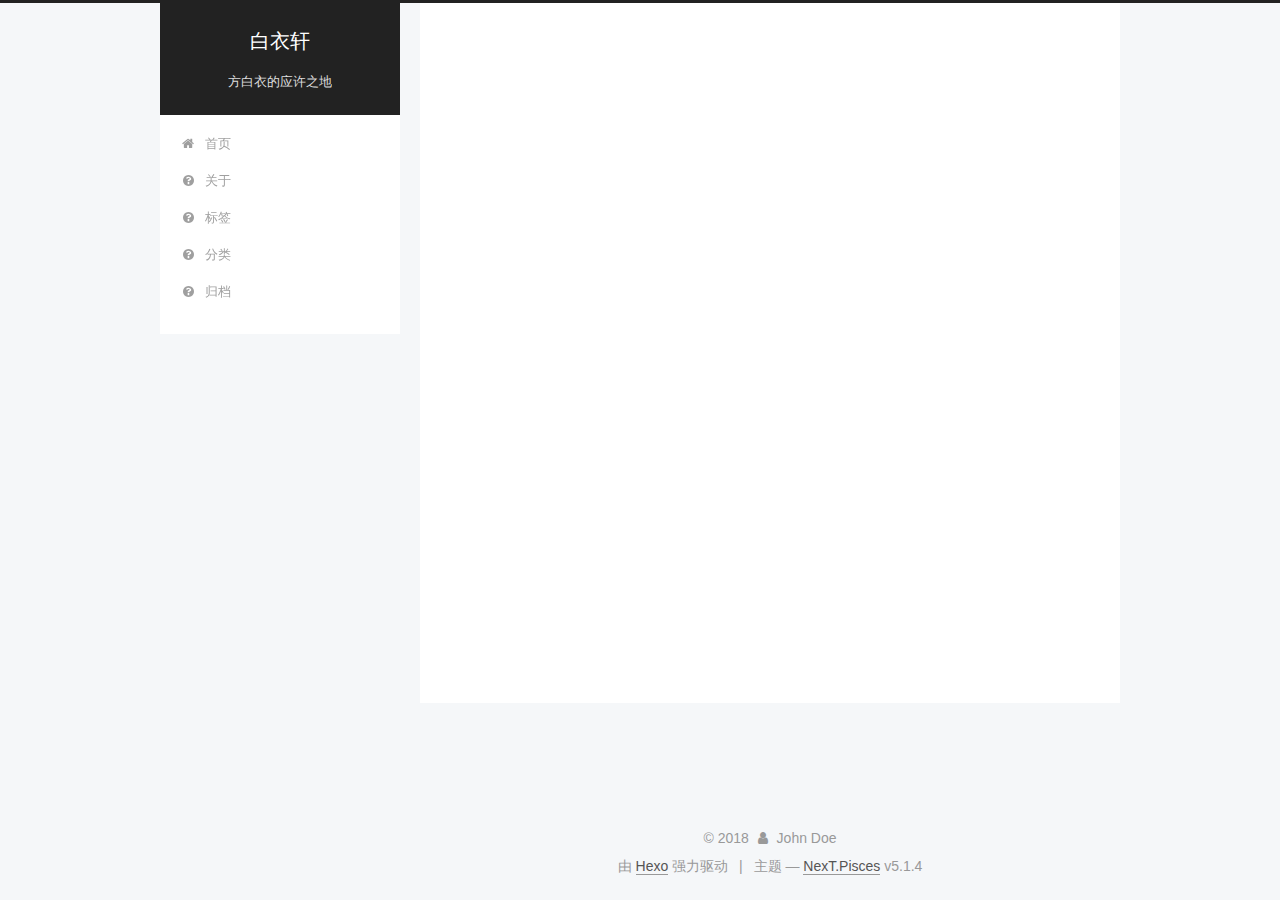
<file: index.html>
<!DOCTYPE html>



  


<html class="theme-next pisces use-motion" lang="zh-Hans">
<head><meta name="generator" content="Hexo 3.8.0">
  <meta charset="UTF-8">
<meta http-equiv="X-UA-Compatible" content="IE=edge">
<meta name="viewport" content="width=device-width, initial-scale=1, maximum-scale=1">
<meta name="theme-color" content="#222">









<meta http-equiv="Cache-Control" content="no-transform">
<meta http-equiv="Cache-Control" content="no-siteapp">
















  
  
  <link href="/lib/fancybox/source/jquery.fancybox.css?v=2.1.5" rel="stylesheet" type="text/css">







<link href="/lib/font-awesome/css/font-awesome.min.css?v=4.6.2" rel="stylesheet" type="text/css">

<link href="/css/main.css?v=5.1.4" rel="stylesheet" type="text/css">


  <link rel="apple-touch-icon" sizes="180x180" href="/images/apple-touch-icon-next.png?v=5.1.4">


  <link rel="icon" type="image/png" sizes="32x32" href="/images/favicon-32x32-next.png?v=5.1.4">


  <link rel="icon" type="image/png" sizes="16x16" href="/images/favicon-16x16-next.png?v=5.1.4">


  <link rel="mask-icon" href="/images/logo.svg?v=5.1.4" color="#222">





  <meta name="keywords" content="fangbaiyi">










<meta property="og:type" content="website">
<meta property="og:title" content="白衣轩">
<meta property="og:url" content="http://yoursite.com/index.html">
<meta property="og:site_name" content="白衣轩">
<meta property="og:locale" content="zh-Hans">
<meta name="twitter:card" content="summary">
<meta name="twitter:title" content="白衣轩">



<script type="text/javascript" id="hexo.configurations">
  var NexT = window.NexT || {};
  var CONFIG = {
    root: '/',
    scheme: 'Pisces',
    version: '5.1.4',
    sidebar: {"position":"left","display":"post","offset":12,"b2t":false,"scrollpercent":false,"onmobile":false},
    fancybox: true,
    tabs: true,
    motion: {"enable":true,"async":false,"transition":{"post_block":"fadeIn","post_header":"slideDownIn","post_body":"slideDownIn","coll_header":"slideLeftIn","sidebar":"slideUpIn"}},
    duoshuo: {
      userId: '0',
      author: '博主'
    },
    algolia: {
      applicationID: '',
      apiKey: '',
      indexName: '',
      hits: {"per_page":10},
      labels: {"input_placeholder":"Search for Posts","hits_empty":"We didn't find any results for the search: ${query}","hits_stats":"${hits} results found in ${time} ms"}
    }
  };
</script>



  <link rel="canonical" href="http://yoursite.com/">





  <title>白衣轩</title>
  








</head>

<body itemscope="" itemtype="http://schema.org/WebPage" lang="zh-Hans">

  
  
    
  

  <div class="container sidebar-position-left 
  page-home">
    <div class="headband"></div>

    <header id="header" class="header" itemscope="" itemtype="http://schema.org/WPHeader">
      <div class="header-inner"><div class="site-brand-wrapper">
  <div class="site-meta ">
    

    <div class="custom-logo-site-title">
      <a href="/" class="brand" rel="start">
        <span class="logo-line-before"><i></i></span>
        <span class="site-title">白衣轩</span>
        <span class="logo-line-after"><i></i></span>
      </a>
    </div>
      
        <p class="site-subtitle">方白衣的应许之地</p>
      
  </div>

  <div class="site-nav-toggle">
    <button>
      <span class="btn-bar"></span>
      <span class="btn-bar"></span>
      <span class="btn-bar"></span>
    </button>
  </div>
</div>

<nav class="site-nav">
  

  
    <ul id="menu" class="menu">
      
        
        <li class="menu-item menu-item-home">
          <a href="/" rel="section">
            
              <i class="menu-item-icon fa fa-fw fa-home"></i> <br>
            
            首页
          </a>
        </li>
      
        
        <li class="menu-item menu-item-about">
          <a href="/about" rel="section">
            
              <i class="menu-item-icon fa fa-fw fa-question-circle"></i> <br>
            
            关于
          </a>
        </li>
      
        
        <li class="menu-item menu-item-tags">
          <a href="/tags" rel="section">
            
              <i class="menu-item-icon fa fa-fw fa-question-circle"></i> <br>
            
            标签
          </a>
        </li>
      
        
        <li class="menu-item menu-item-categories">
          <a href="/categories" rel="section">
            
              <i class="menu-item-icon fa fa-fw fa-question-circle"></i> <br>
            
            分类
          </a>
        </li>
      
        
        <li class="menu-item menu-item-archives">
          <a href="/archives" rel="section">
            
              <i class="menu-item-icon fa fa-fw fa-question-circle"></i> <br>
            
            归档
          </a>
        </li>
      

      
    </ul>
  

  
</nav>



 </div>
    </header>

    <main id="main" class="main">
      <div class="main-inner">
        <div class="content-wrap">
          <div id="content" class="content">
            
  <section id="posts" class="posts-expand">
    
      

  

  
  
  

  <article class="post post-type-normal" itemscope="" itemtype="http://schema.org/Article">
  
  
  
  <div class="post-block">
    <link itemprop="mainEntityOfPage" href="http://yoursite.com/2018/10/31/hello-world/">

    <span hidden itemprop="author" itemscope="" itemtype="http://schema.org/Person">
      <meta itemprop="name" content="John Doe">
      <meta itemprop="description" content="">
      <meta itemprop="image" content="/images/avatar.gif">
    </span>

    <span hidden itemprop="publisher" itemscope="" itemtype="http://schema.org/Organization">
      <meta itemprop="name" content="白衣轩">
    </span>

    
      <header class="post-header">

        
        
          <h1 class="post-title" itemprop="name headline">
                
                <a class="post-title-link" href="/2018/10/31/hello-world/" itemprop="url">Hello World</a></h1>
        

        <div class="post-meta">
          <span class="post-time">
            
              <span class="post-meta-item-icon">
                <i class="fa fa-calendar-o"></i>
              </span>
              
                <span class="post-meta-item-text">发表于</span>
              
              <time title="创建于" itemprop="dateCreated datePublished" datetime="2018-10-31T09:03:18+08:00">
                2018-10-31
              </time>
            

            

            
          </span>

          

          
            
          

          
          

          

          

          

        </div>
      </header>
    

    
    
    
    <div class="post-body" itemprop="articleBody">

      
      

      
        
          
          Welcome to Hexo! This is your very first post. Check documentation for more info. If you get any problems when using Hexo, you can find the answer in 
          ...
          <!--noindex-->
          <div class="post-button text-center">
            <a class="btn" href="/2018/10/31/hello-world/#more" rel="contents">
              阅读全文 &raquo;
            </a>
          </div>
          <!--/noindex-->
        
      
    </div>
    
    
    

    

    

    

    <footer class="post-footer">
      

      

      

      
      
        <div class="post-eof"></div>
      
    </footer>
  </div>
  
  
  
  </article>


    
  </section>

  


          </div>
          


          

        </div>
        
          
  
  <div class="sidebar-toggle">
    <div class="sidebar-toggle-line-wrap">
      <span class="sidebar-toggle-line sidebar-toggle-line-first"></span>
      <span class="sidebar-toggle-line sidebar-toggle-line-middle"></span>
      <span class="sidebar-toggle-line sidebar-toggle-line-last"></span>
    </div>
  </div>

  <aside id="sidebar" class="sidebar">
    
    <div class="sidebar-inner">

      

      

      <section class="site-overview-wrap sidebar-panel sidebar-panel-active">
        <div class="site-overview">
          <div class="site-author motion-element" itemprop="author" itemscope="" itemtype="http://schema.org/Person">
            
              <p class="site-author-name" itemprop="name">John Doe</p>
              <p class="site-description motion-element" itemprop="description"></p>
          </div>

          <nav class="site-state motion-element">

            
              <div class="site-state-item site-state-posts">
              
                <a href="/archives">
              
                  <span class="site-state-item-count">1</span>
                  <span class="site-state-item-name">日志</span>
                </a>
              </div>
            

            

            

          </nav>

          

          

          
          

          
          

          

        </div>
      </section>

      

      

    </div>
  </aside>


        
      </div>
    </main>

    <footer id="footer" class="footer">
      <div class="footer-inner">
        <div class="copyright">&copy; <span itemprop="copyrightYear">2018</span>
  <span class="with-love">
    <i class="fa fa-user"></i>
  </span>
  <span class="author" itemprop="copyrightHolder">John Doe</span>

  
</div>


  <div class="powered-by">由 <a class="theme-link" target="_blank" href="https://hexo.io">Hexo</a> 强力驱动</div>



  <span class="post-meta-divider">|</span>



  <div class="theme-info">主题 &mdash; <a class="theme-link" target="_blank" href="https://github.com/iissnan/hexo-theme-next">NexT.Pisces</a> v5.1.4</div>




        







        
      </div>
    </footer>

    
      <div class="back-to-top">
        <i class="fa fa-arrow-up"></i>
        
      </div>
    

    

  </div>

  

<script type="text/javascript">
  if (Object.prototype.toString.call(window.Promise) !== '[object Function]') {
    window.Promise = null;
  }
</script>









  












  
  
    <script type="text/javascript" src="/lib/jquery/index.js?v=2.1.3"></script>
  

  
  
    <script type="text/javascript" src="/lib/fastclick/lib/fastclick.min.js?v=1.0.6"></script>
  

  
  
    <script type="text/javascript" src="/lib/jquery_lazyload/jquery.lazyload.js?v=1.9.7"></script>
  

  
  
    <script type="text/javascript" src="/lib/velocity/velocity.min.js?v=1.2.1"></script>
  

  
  
    <script type="text/javascript" src="/lib/velocity/velocity.ui.min.js?v=1.2.1"></script>
  

  
  
    <script type="text/javascript" src="/lib/fancybox/source/jquery.fancybox.pack.js?v=2.1.5"></script>
  


  


  <script type="text/javascript" src="/js/src/utils.js?v=5.1.4"></script>

  <script type="text/javascript" src="/js/src/motion.js?v=5.1.4"></script>



  
  


  <script type="text/javascript" src="/js/src/affix.js?v=5.1.4"></script>

  <script type="text/javascript" src="/js/src/schemes/pisces.js?v=5.1.4"></script>



  

  


  <script type="text/javascript" src="/js/src/bootstrap.js?v=5.1.4"></script>



  


  




	





  





  












  





  

  

  

  
  

  

  

  

</body>
</html>
</file>
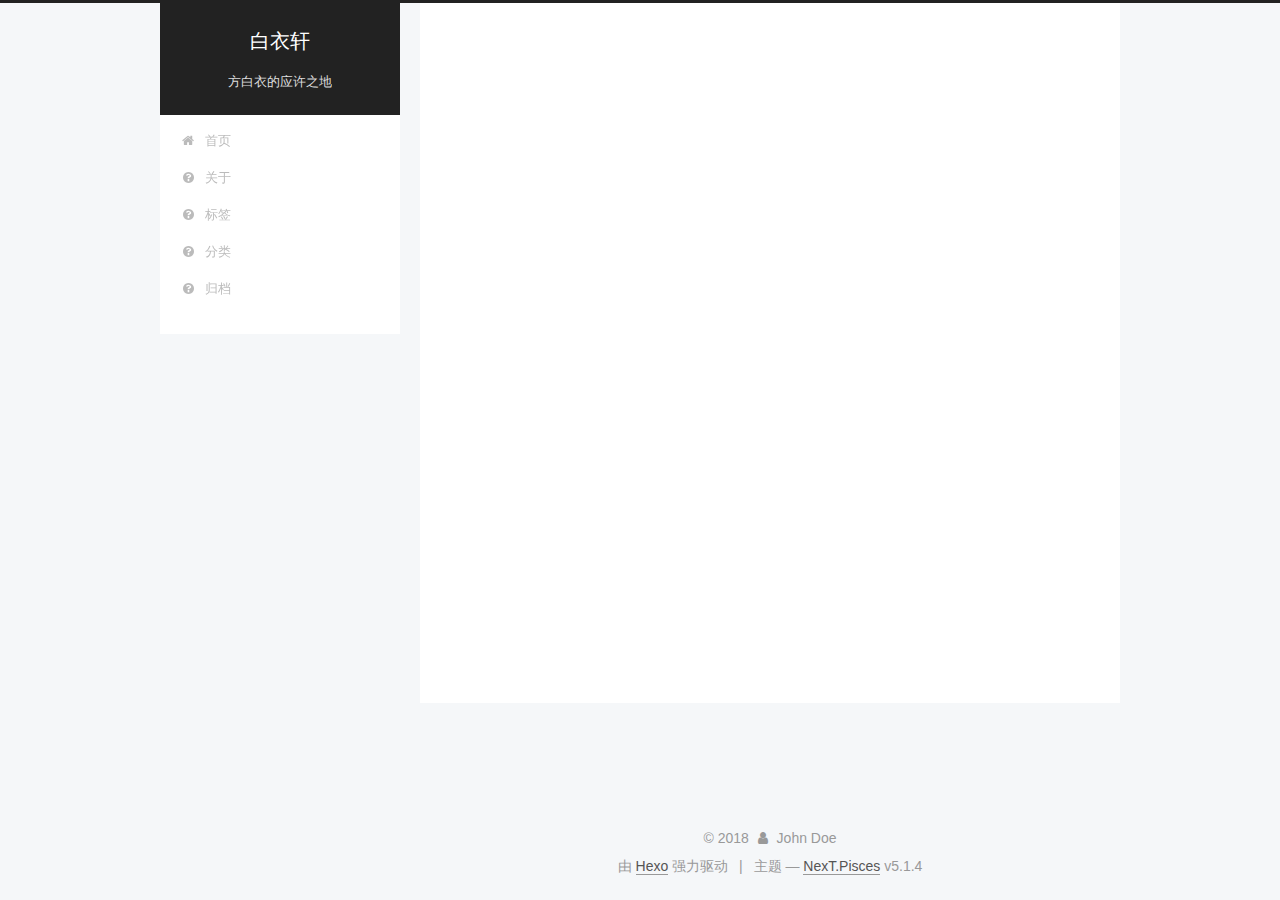
<file: archives/index.html>
<!DOCTYPE html>



  


<html class="theme-next pisces use-motion" lang="zh-Hans">
<head><meta name="generator" content="Hexo 3.8.0">
  <meta charset="UTF-8">
<meta http-equiv="X-UA-Compatible" content="IE=edge">
<meta name="viewport" content="width=device-width, initial-scale=1, maximum-scale=1">
<meta name="theme-color" content="#222">









<meta http-equiv="Cache-Control" content="no-transform">
<meta http-equiv="Cache-Control" content="no-siteapp">
















  
  
  <link href="/lib/fancybox/source/jquery.fancybox.css?v=2.1.5" rel="stylesheet" type="text/css">







<link href="/lib/font-awesome/css/font-awesome.min.css?v=4.6.2" rel="stylesheet" type="text/css">

<link href="/css/main.css?v=5.1.4" rel="stylesheet" type="text/css">


  <link rel="apple-touch-icon" sizes="180x180" href="/images/apple-touch-icon-next.png?v=5.1.4">


  <link rel="icon" type="image/png" sizes="32x32" href="/images/favicon-32x32-next.png?v=5.1.4">


  <link rel="icon" type="image/png" sizes="16x16" href="/images/favicon-16x16-next.png?v=5.1.4">


  <link rel="mask-icon" href="/images/logo.svg?v=5.1.4" color="#222">





  <meta name="keywords" content="fangbaiyi">










<meta property="og:type" content="website">
<meta property="og:title" content="白衣轩">
<meta property="og:url" content="http://yoursite.com/archives/index.html">
<meta property="og:site_name" content="白衣轩">
<meta property="og:locale" content="zh-Hans">
<meta name="twitter:card" content="summary">
<meta name="twitter:title" content="白衣轩">



<script type="text/javascript" id="hexo.configurations">
  var NexT = window.NexT || {};
  var CONFIG = {
    root: '/',
    scheme: 'Pisces',
    version: '5.1.4',
    sidebar: {"position":"left","display":"post","offset":12,"b2t":false,"scrollpercent":false,"onmobile":false},
    fancybox: true,
    tabs: true,
    motion: {"enable":true,"async":false,"transition":{"post_block":"fadeIn","post_header":"slideDownIn","post_body":"slideDownIn","coll_header":"slideLeftIn","sidebar":"slideUpIn"}},
    duoshuo: {
      userId: '0',
      author: '博主'
    },
    algolia: {
      applicationID: '',
      apiKey: '',
      indexName: '',
      hits: {"per_page":10},
      labels: {"input_placeholder":"Search for Posts","hits_empty":"We didn't find any results for the search: ${query}","hits_stats":"${hits} results found in ${time} ms"}
    }
  };
</script>



  <link rel="canonical" href="http://yoursite.com/archives/">





  <title>归档 | 白衣轩</title>
  








</head>

<body itemscope="" itemtype="http://schema.org/WebPage" lang="zh-Hans">

  
  
    
  

  <div class="container sidebar-position-left page-archive">
    <div class="headband"></div>

    <header id="header" class="header" itemscope="" itemtype="http://schema.org/WPHeader">
      <div class="header-inner"><div class="site-brand-wrapper">
  <div class="site-meta ">
    

    <div class="custom-logo-site-title">
      <a href="/" class="brand" rel="start">
        <span class="logo-line-before"><i></i></span>
        <span class="site-title">白衣轩</span>
        <span class="logo-line-after"><i></i></span>
      </a>
    </div>
      
        <p class="site-subtitle">方白衣的应许之地</p>
      
  </div>

  <div class="site-nav-toggle">
    <button>
      <span class="btn-bar"></span>
      <span class="btn-bar"></span>
      <span class="btn-bar"></span>
    </button>
  </div>
</div>

<nav class="site-nav">
  

  
    <ul id="menu" class="menu">
      
        
        <li class="menu-item menu-item-home">
          <a href="/" rel="section">
            
              <i class="menu-item-icon fa fa-fw fa-home"></i> <br>
            
            首页
          </a>
        </li>
      
        
        <li class="menu-item menu-item-about">
          <a href="/about" rel="section">
            
              <i class="menu-item-icon fa fa-fw fa-question-circle"></i> <br>
            
            关于
          </a>
        </li>
      
        
        <li class="menu-item menu-item-tags">
          <a href="/tags" rel="section">
            
              <i class="menu-item-icon fa fa-fw fa-question-circle"></i> <br>
            
            标签
          </a>
        </li>
      
        
        <li class="menu-item menu-item-categories">
          <a href="/categories" rel="section">
            
              <i class="menu-item-icon fa fa-fw fa-question-circle"></i> <br>
            
            分类
          </a>
        </li>
      
        
        <li class="menu-item menu-item-archives">
          <a href="/archives" rel="section">
            
              <i class="menu-item-icon fa fa-fw fa-question-circle"></i> <br>
            
            归档
          </a>
        </li>
      

      
    </ul>
  

  
</nav>



 </div>
    </header>

    <main id="main" class="main">
      <div class="main-inner">
        <div class="content-wrap">
          <div id="content" class="content">
            

  
  
  
  <div class="post-block archive">
    <div id="posts" class="posts-collapse">
      <span class="archive-move-on"></span>

      <span class="archive-page-counter">
        
        
        
          
        
        嗯..! 目前共计 1 篇日志。 继续努力。
      </span>

      

        
        
        

        
          
          <div class="collection-title">
            <h1 class="archive-year" id="archive-year-2018">2018</h1>
          </div>
        
        

        

  <article class="post post-type-normal" itemscope="" itemtype="http://schema.org/Article">
    <header class="post-header">

      <h2 class="post-title">
        
            <a class="post-title-link" href="/2018/10/31/hello-world/" itemprop="url">
              
                <span itemprop="name">Hello World</span>
              
            </a>
        
      </h2>

      <div class="post-meta">
        <time class="post-time" itemprop="dateCreated" datetime="2018-10-31T09:03:18+08:00" content="2018-10-31">
          10-31
        </time>
      </div>

    </header>
  </article>



      

    </div>
  </div>
  
  
  

  



          </div>
          


          

        </div>
        
          
  
  <div class="sidebar-toggle">
    <div class="sidebar-toggle-line-wrap">
      <span class="sidebar-toggle-line sidebar-toggle-line-first"></span>
      <span class="sidebar-toggle-line sidebar-toggle-line-middle"></span>
      <span class="sidebar-toggle-line sidebar-toggle-line-last"></span>
    </div>
  </div>

  <aside id="sidebar" class="sidebar">
    
    <div class="sidebar-inner">

      

      

      <section class="site-overview-wrap sidebar-panel sidebar-panel-active">
        <div class="site-overview">
          <div class="site-author motion-element" itemprop="author" itemscope="" itemtype="http://schema.org/Person">
            
              <p class="site-author-name" itemprop="name">John Doe</p>
              <p class="site-description motion-element" itemprop="description"></p>
          </div>

          <nav class="site-state motion-element">

            
              <div class="site-state-item site-state-posts">
              
                <a href="/archives">
              
                  <span class="site-state-item-count">1</span>
                  <span class="site-state-item-name">日志</span>
                </a>
              </div>
            

            

            

          </nav>

          

          

          
          

          
          

          

        </div>
      </section>

      

      

    </div>
  </aside>


        
      </div>
    </main>

    <footer id="footer" class="footer">
      <div class="footer-inner">
        <div class="copyright">&copy; <span itemprop="copyrightYear">2018</span>
  <span class="with-love">
    <i class="fa fa-user"></i>
  </span>
  <span class="author" itemprop="copyrightHolder">John Doe</span>

  
</div>


  <div class="powered-by">由 <a class="theme-link" target="_blank" href="https://hexo.io">Hexo</a> 强力驱动</div>



  <span class="post-meta-divider">|</span>



  <div class="theme-info">主题 &mdash; <a class="theme-link" target="_blank" href="https://github.com/iissnan/hexo-theme-next">NexT.Pisces</a> v5.1.4</div>




        







        
      </div>
    </footer>

    
      <div class="back-to-top">
        <i class="fa fa-arrow-up"></i>
        
      </div>
    

    

  </div>

  

<script type="text/javascript">
  if (Object.prototype.toString.call(window.Promise) !== '[object Function]') {
    window.Promise = null;
  }
</script>









  












  
  
    <script type="text/javascript" src="/lib/jquery/index.js?v=2.1.3"></script>
  

  
  
    <script type="text/javascript" src="/lib/fastclick/lib/fastclick.min.js?v=1.0.6"></script>
  

  
  
    <script type="text/javascript" src="/lib/jquery_lazyload/jquery.lazyload.js?v=1.9.7"></script>
  

  
  
    <script type="text/javascript" src="/lib/velocity/velocity.min.js?v=1.2.1"></script>
  

  
  
    <script type="text/javascript" src="/lib/velocity/velocity.ui.min.js?v=1.2.1"></script>
  

  
  
    <script type="text/javascript" src="/lib/fancybox/source/jquery.fancybox.pack.js?v=2.1.5"></script>
  


  


  <script type="text/javascript" src="/js/src/utils.js?v=5.1.4"></script>

  <script type="text/javascript" src="/js/src/motion.js?v=5.1.4"></script>



  
  


  <script type="text/javascript" src="/js/src/affix.js?v=5.1.4"></script>

  <script type="text/javascript" src="/js/src/schemes/pisces.js?v=5.1.4"></script>



  

  


  <script type="text/javascript" src="/js/src/bootstrap.js?v=5.1.4"></script>



  


  




	





  





  












  





  

  

  

  
  

  

  

  

</body>
</html>
</file>
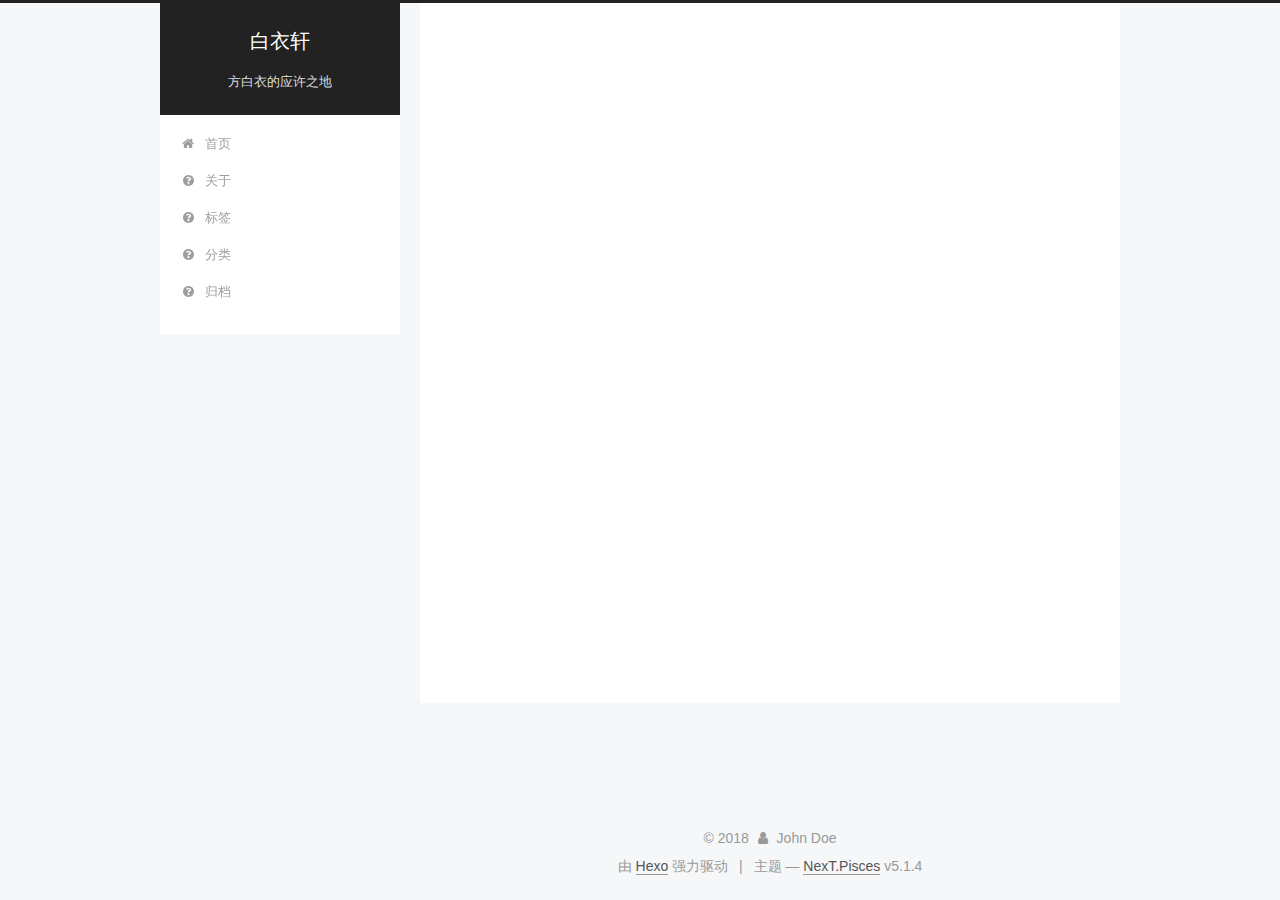
<file: archives/2018/index.html>
<!DOCTYPE html>



  


<html class="theme-next pisces use-motion" lang="zh-Hans">
<head><meta name="generator" content="Hexo 3.8.0">
  <meta charset="UTF-8">
<meta http-equiv="X-UA-Compatible" content="IE=edge">
<meta name="viewport" content="width=device-width, initial-scale=1, maximum-scale=1">
<meta name="theme-color" content="#222">









<meta http-equiv="Cache-Control" content="no-transform">
<meta http-equiv="Cache-Control" content="no-siteapp">
















  
  
  <link href="/lib/fancybox/source/jquery.fancybox.css?v=2.1.5" rel="stylesheet" type="text/css">







<link href="/lib/font-awesome/css/font-awesome.min.css?v=4.6.2" rel="stylesheet" type="text/css">

<link href="/css/main.css?v=5.1.4" rel="stylesheet" type="text/css">


  <link rel="apple-touch-icon" sizes="180x180" href="/images/apple-touch-icon-next.png?v=5.1.4">


  <link rel="icon" type="image/png" sizes="32x32" href="/images/favicon-32x32-next.png?v=5.1.4">


  <link rel="icon" type="image/png" sizes="16x16" href="/images/favicon-16x16-next.png?v=5.1.4">


  <link rel="mask-icon" href="/images/logo.svg?v=5.1.4" color="#222">





  <meta name="keywords" content="fangbaiyi">










<meta property="og:type" content="website">
<meta property="og:title" content="白衣轩">
<meta property="og:url" content="http://yoursite.com/archives/2018/index.html">
<meta property="og:site_name" content="白衣轩">
<meta property="og:locale" content="zh-Hans">
<meta name="twitter:card" content="summary">
<meta name="twitter:title" content="白衣轩">



<script type="text/javascript" id="hexo.configurations">
  var NexT = window.NexT || {};
  var CONFIG = {
    root: '/',
    scheme: 'Pisces',
    version: '5.1.4',
    sidebar: {"position":"left","display":"post","offset":12,"b2t":false,"scrollpercent":false,"onmobile":false},
    fancybox: true,
    tabs: true,
    motion: {"enable":true,"async":false,"transition":{"post_block":"fadeIn","post_header":"slideDownIn","post_body":"slideDownIn","coll_header":"slideLeftIn","sidebar":"slideUpIn"}},
    duoshuo: {
      userId: '0',
      author: '博主'
    },
    algolia: {
      applicationID: '',
      apiKey: '',
      indexName: '',
      hits: {"per_page":10},
      labels: {"input_placeholder":"Search for Posts","hits_empty":"We didn't find any results for the search: ${query}","hits_stats":"${hits} results found in ${time} ms"}
    }
  };
</script>



  <link rel="canonical" href="http://yoursite.com/archives/2018/">





  <title>归档 | 白衣轩</title>
  








</head>

<body itemscope="" itemtype="http://schema.org/WebPage" lang="zh-Hans">

  
  
    
  

  <div class="container sidebar-position-left page-archive">
    <div class="headband"></div>

    <header id="header" class="header" itemscope="" itemtype="http://schema.org/WPHeader">
      <div class="header-inner"><div class="site-brand-wrapper">
  <div class="site-meta ">
    

    <div class="custom-logo-site-title">
      <a href="/" class="brand" rel="start">
        <span class="logo-line-before"><i></i></span>
        <span class="site-title">白衣轩</span>
        <span class="logo-line-after"><i></i></span>
      </a>
    </div>
      
        <p class="site-subtitle">方白衣的应许之地</p>
      
  </div>

  <div class="site-nav-toggle">
    <button>
      <span class="btn-bar"></span>
      <span class="btn-bar"></span>
      <span class="btn-bar"></span>
    </button>
  </div>
</div>

<nav class="site-nav">
  

  
    <ul id="menu" class="menu">
      
        
        <li class="menu-item menu-item-home">
          <a href="/" rel="section">
            
              <i class="menu-item-icon fa fa-fw fa-home"></i> <br>
            
            首页
          </a>
        </li>
      
        
        <li class="menu-item menu-item-about">
          <a href="/about" rel="section">
            
              <i class="menu-item-icon fa fa-fw fa-question-circle"></i> <br>
            
            关于
          </a>
        </li>
      
        
        <li class="menu-item menu-item-tags">
          <a href="/tags" rel="section">
            
              <i class="menu-item-icon fa fa-fw fa-question-circle"></i> <br>
            
            标签
          </a>
        </li>
      
        
        <li class="menu-item menu-item-categories">
          <a href="/categories" rel="section">
            
              <i class="menu-item-icon fa fa-fw fa-question-circle"></i> <br>
            
            分类
          </a>
        </li>
      
        
        <li class="menu-item menu-item-archives">
          <a href="/archives" rel="section">
            
              <i class="menu-item-icon fa fa-fw fa-question-circle"></i> <br>
            
            归档
          </a>
        </li>
      

      
    </ul>
  

  
</nav>



 </div>
    </header>

    <main id="main" class="main">
      <div class="main-inner">
        <div class="content-wrap">
          <div id="content" class="content">
            

  
  
  
  <div class="post-block archive">
    <div id="posts" class="posts-collapse">
      <span class="archive-move-on"></span>

      <span class="archive-page-counter">
        
        
        
          
        
        嗯..! 目前共计 1 篇日志。 继续努力。
      </span>

      

        
        
        

        
          
          <div class="collection-title">
            <h1 class="archive-year" id="archive-year-2018">2018</h1>
          </div>
        
        

        

  <article class="post post-type-normal" itemscope="" itemtype="http://schema.org/Article">
    <header class="post-header">

      <h2 class="post-title">
        
            <a class="post-title-link" href="/2018/10/31/hello-world/" itemprop="url">
              
                <span itemprop="name">Hello World</span>
              
            </a>
        
      </h2>

      <div class="post-meta">
        <time class="post-time" itemprop="dateCreated" datetime="2018-10-31T09:03:18+08:00" content="2018-10-31">
          10-31
        </time>
      </div>

    </header>
  </article>



      

    </div>
  </div>
  
  
  

  



          </div>
          


          

        </div>
        
          
  
  <div class="sidebar-toggle">
    <div class="sidebar-toggle-line-wrap">
      <span class="sidebar-toggle-line sidebar-toggle-line-first"></span>
      <span class="sidebar-toggle-line sidebar-toggle-line-middle"></span>
      <span class="sidebar-toggle-line sidebar-toggle-line-last"></span>
    </div>
  </div>

  <aside id="sidebar" class="sidebar">
    
    <div class="sidebar-inner">

      

      

      <section class="site-overview-wrap sidebar-panel sidebar-panel-active">
        <div class="site-overview">
          <div class="site-author motion-element" itemprop="author" itemscope="" itemtype="http://schema.org/Person">
            
              <p class="site-author-name" itemprop="name">John Doe</p>
              <p class="site-description motion-element" itemprop="description"></p>
          </div>

          <nav class="site-state motion-element">

            
              <div class="site-state-item site-state-posts">
              
                <a href="/archives">
              
                  <span class="site-state-item-count">1</span>
                  <span class="site-state-item-name">日志</span>
                </a>
              </div>
            

            

            

          </nav>

          

          

          
          

          
          

          

        </div>
      </section>

      

      

    </div>
  </aside>


        
      </div>
    </main>

    <footer id="footer" class="footer">
      <div class="footer-inner">
        <div class="copyright">&copy; <span itemprop="copyrightYear">2018</span>
  <span class="with-love">
    <i class="fa fa-user"></i>
  </span>
  <span class="author" itemprop="copyrightHolder">John Doe</span>

  
</div>


  <div class="powered-by">由 <a class="theme-link" target="_blank" href="https://hexo.io">Hexo</a> 强力驱动</div>



  <span class="post-meta-divider">|</span>



  <div class="theme-info">主题 &mdash; <a class="theme-link" target="_blank" href="https://github.com/iissnan/hexo-theme-next">NexT.Pisces</a> v5.1.4</div>




        







        
      </div>
    </footer>

    
      <div class="back-to-top">
        <i class="fa fa-arrow-up"></i>
        
      </div>
    

    

  </div>

  

<script type="text/javascript">
  if (Object.prototype.toString.call(window.Promise) !== '[object Function]') {
    window.Promise = null;
  }
</script>









  












  
  
    <script type="text/javascript" src="/lib/jquery/index.js?v=2.1.3"></script>
  

  
  
    <script type="text/javascript" src="/lib/fastclick/lib/fastclick.min.js?v=1.0.6"></script>
  

  
  
    <script type="text/javascript" src="/lib/jquery_lazyload/jquery.lazyload.js?v=1.9.7"></script>
  

  
  
    <script type="text/javascript" src="/lib/velocity/velocity.min.js?v=1.2.1"></script>
  

  
  
    <script type="text/javascript" src="/lib/velocity/velocity.ui.min.js?v=1.2.1"></script>
  

  
  
    <script type="text/javascript" src="/lib/fancybox/source/jquery.fancybox.pack.js?v=2.1.5"></script>
  


  


  <script type="text/javascript" src="/js/src/utils.js?v=5.1.4"></script>

  <script type="text/javascript" src="/js/src/motion.js?v=5.1.4"></script>



  
  


  <script type="text/javascript" src="/js/src/affix.js?v=5.1.4"></script>

  <script type="text/javascript" src="/js/src/schemes/pisces.js?v=5.1.4"></script>



  

  


  <script type="text/javascript" src="/js/src/bootstrap.js?v=5.1.4"></script>



  


  




	





  





  












  





  

  

  

  
  

  

  

  

</body>
</html>
</file>
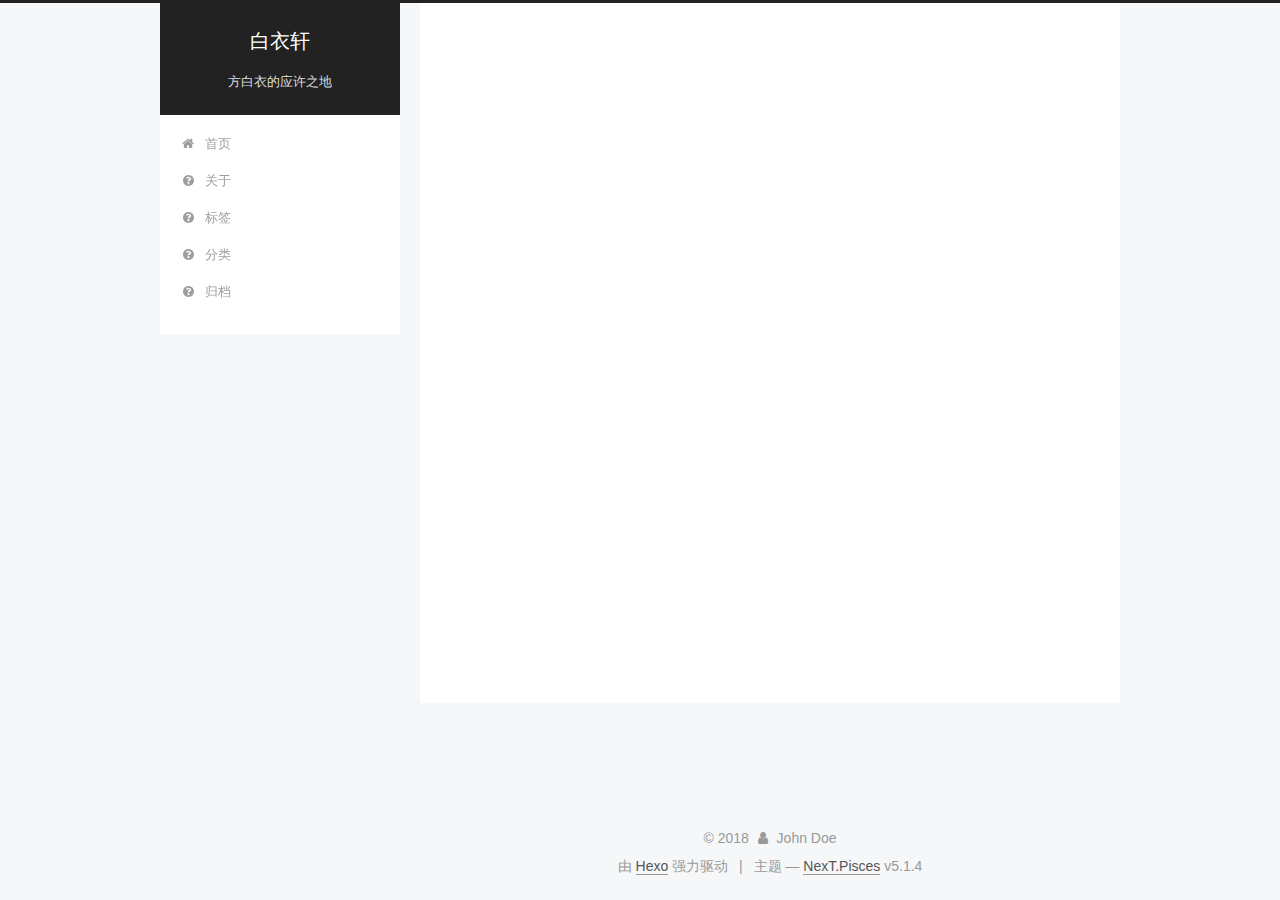
<file: archives/2018/10/index.html>
<!DOCTYPE html>



  


<html class="theme-next pisces use-motion" lang="zh-Hans">
<head><meta name="generator" content="Hexo 3.8.0">
  <meta charset="UTF-8">
<meta http-equiv="X-UA-Compatible" content="IE=edge">
<meta name="viewport" content="width=device-width, initial-scale=1, maximum-scale=1">
<meta name="theme-color" content="#222">









<meta http-equiv="Cache-Control" content="no-transform">
<meta http-equiv="Cache-Control" content="no-siteapp">
















  
  
  <link href="/lib/fancybox/source/jquery.fancybox.css?v=2.1.5" rel="stylesheet" type="text/css">







<link href="/lib/font-awesome/css/font-awesome.min.css?v=4.6.2" rel="stylesheet" type="text/css">

<link href="/css/main.css?v=5.1.4" rel="stylesheet" type="text/css">


  <link rel="apple-touch-icon" sizes="180x180" href="/images/apple-touch-icon-next.png?v=5.1.4">


  <link rel="icon" type="image/png" sizes="32x32" href="/images/favicon-32x32-next.png?v=5.1.4">


  <link rel="icon" type="image/png" sizes="16x16" href="/images/favicon-16x16-next.png?v=5.1.4">


  <link rel="mask-icon" href="/images/logo.svg?v=5.1.4" color="#222">





  <meta name="keywords" content="fangbaiyi">










<meta property="og:type" content="website">
<meta property="og:title" content="白衣轩">
<meta property="og:url" content="http://yoursite.com/archives/2018/10/index.html">
<meta property="og:site_name" content="白衣轩">
<meta property="og:locale" content="zh-Hans">
<meta name="twitter:card" content="summary">
<meta name="twitter:title" content="白衣轩">



<script type="text/javascript" id="hexo.configurations">
  var NexT = window.NexT || {};
  var CONFIG = {
    root: '/',
    scheme: 'Pisces',
    version: '5.1.4',
    sidebar: {"position":"left","display":"post","offset":12,"b2t":false,"scrollpercent":false,"onmobile":false},
    fancybox: true,
    tabs: true,
    motion: {"enable":true,"async":false,"transition":{"post_block":"fadeIn","post_header":"slideDownIn","post_body":"slideDownIn","coll_header":"slideLeftIn","sidebar":"slideUpIn"}},
    duoshuo: {
      userId: '0',
      author: '博主'
    },
    algolia: {
      applicationID: '',
      apiKey: '',
      indexName: '',
      hits: {"per_page":10},
      labels: {"input_placeholder":"Search for Posts","hits_empty":"We didn't find any results for the search: ${query}","hits_stats":"${hits} results found in ${time} ms"}
    }
  };
</script>



  <link rel="canonical" href="http://yoursite.com/archives/2018/10/">





  <title>归档 | 白衣轩</title>
  








</head>

<body itemscope="" itemtype="http://schema.org/WebPage" lang="zh-Hans">

  
  
    
  

  <div class="container sidebar-position-left page-archive">
    <div class="headband"></div>

    <header id="header" class="header" itemscope="" itemtype="http://schema.org/WPHeader">
      <div class="header-inner"><div class="site-brand-wrapper">
  <div class="site-meta ">
    

    <div class="custom-logo-site-title">
      <a href="/" class="brand" rel="start">
        <span class="logo-line-before"><i></i></span>
        <span class="site-title">白衣轩</span>
        <span class="logo-line-after"><i></i></span>
      </a>
    </div>
      
        <p class="site-subtitle">方白衣的应许之地</p>
      
  </div>

  <div class="site-nav-toggle">
    <button>
      <span class="btn-bar"></span>
      <span class="btn-bar"></span>
      <span class="btn-bar"></span>
    </button>
  </div>
</div>

<nav class="site-nav">
  

  
    <ul id="menu" class="menu">
      
        
        <li class="menu-item menu-item-home">
          <a href="/" rel="section">
            
              <i class="menu-item-icon fa fa-fw fa-home"></i> <br>
            
            首页
          </a>
        </li>
      
        
        <li class="menu-item menu-item-about">
          <a href="/about" rel="section">
            
              <i class="menu-item-icon fa fa-fw fa-question-circle"></i> <br>
            
            关于
          </a>
        </li>
      
        
        <li class="menu-item menu-item-tags">
          <a href="/tags" rel="section">
            
              <i class="menu-item-icon fa fa-fw fa-question-circle"></i> <br>
            
            标签
          </a>
        </li>
      
        
        <li class="menu-item menu-item-categories">
          <a href="/categories" rel="section">
            
              <i class="menu-item-icon fa fa-fw fa-question-circle"></i> <br>
            
            分类
          </a>
        </li>
      
        
        <li class="menu-item menu-item-archives">
          <a href="/archives" rel="section">
            
              <i class="menu-item-icon fa fa-fw fa-question-circle"></i> <br>
            
            归档
          </a>
        </li>
      

      
    </ul>
  

  
</nav>



 </div>
    </header>

    <main id="main" class="main">
      <div class="main-inner">
        <div class="content-wrap">
          <div id="content" class="content">
            

  
  
  
  <div class="post-block archive">
    <div id="posts" class="posts-collapse">
      <span class="archive-move-on"></span>

      <span class="archive-page-counter">
        
        
        
          
        
        嗯..! 目前共计 1 篇日志。 继续努力。
      </span>

      

        
        
        

        
          
          <div class="collection-title">
            <h1 class="archive-year" id="archive-year-2018">2018</h1>
          </div>
        
        

        

  <article class="post post-type-normal" itemscope="" itemtype="http://schema.org/Article">
    <header class="post-header">

      <h2 class="post-title">
        
            <a class="post-title-link" href="/2018/10/31/hello-world/" itemprop="url">
              
                <span itemprop="name">Hello World</span>
              
            </a>
        
      </h2>

      <div class="post-meta">
        <time class="post-time" itemprop="dateCreated" datetime="2018-10-31T09:03:18+08:00" content="2018-10-31">
          10-31
        </time>
      </div>

    </header>
  </article>



      

    </div>
  </div>
  
  
  

  



          </div>
          


          

        </div>
        
          
  
  <div class="sidebar-toggle">
    <div class="sidebar-toggle-line-wrap">
      <span class="sidebar-toggle-line sidebar-toggle-line-first"></span>
      <span class="sidebar-toggle-line sidebar-toggle-line-middle"></span>
      <span class="sidebar-toggle-line sidebar-toggle-line-last"></span>
    </div>
  </div>

  <aside id="sidebar" class="sidebar">
    
    <div class="sidebar-inner">

      

      

      <section class="site-overview-wrap sidebar-panel sidebar-panel-active">
        <div class="site-overview">
          <div class="site-author motion-element" itemprop="author" itemscope="" itemtype="http://schema.org/Person">
            
              <p class="site-author-name" itemprop="name">John Doe</p>
              <p class="site-description motion-element" itemprop="description"></p>
          </div>

          <nav class="site-state motion-element">

            
              <div class="site-state-item site-state-posts">
              
                <a href="/archives">
              
                  <span class="site-state-item-count">1</span>
                  <span class="site-state-item-name">日志</span>
                </a>
              </div>
            

            

            

          </nav>

          

          

          
          

          
          

          

        </div>
      </section>

      

      

    </div>
  </aside>


        
      </div>
    </main>

    <footer id="footer" class="footer">
      <div class="footer-inner">
        <div class="copyright">&copy; <span itemprop="copyrightYear">2018</span>
  <span class="with-love">
    <i class="fa fa-user"></i>
  </span>
  <span class="author" itemprop="copyrightHolder">John Doe</span>

  
</div>


  <div class="powered-by">由 <a class="theme-link" target="_blank" href="https://hexo.io">Hexo</a> 强力驱动</div>



  <span class="post-meta-divider">|</span>



  <div class="theme-info">主题 &mdash; <a class="theme-link" target="_blank" href="https://github.com/iissnan/hexo-theme-next">NexT.Pisces</a> v5.1.4</div>




        







        
      </div>
    </footer>

    
      <div class="back-to-top">
        <i class="fa fa-arrow-up"></i>
        
      </div>
    

    

  </div>

  

<script type="text/javascript">
  if (Object.prototype.toString.call(window.Promise) !== '[object Function]') {
    window.Promise = null;
  }
</script>









  












  
  
    <script type="text/javascript" src="/lib/jquery/index.js?v=2.1.3"></script>
  

  
  
    <script type="text/javascript" src="/lib/fastclick/lib/fastclick.min.js?v=1.0.6"></script>
  

  
  
    <script type="text/javascript" src="/lib/jquery_lazyload/jquery.lazyload.js?v=1.9.7"></script>
  

  
  
    <script type="text/javascript" src="/lib/velocity/velocity.min.js?v=1.2.1"></script>
  

  
  
    <script type="text/javascript" src="/lib/velocity/velocity.ui.min.js?v=1.2.1"></script>
  

  
  
    <script type="text/javascript" src="/lib/fancybox/source/jquery.fancybox.pack.js?v=2.1.5"></script>
  


  


  <script type="text/javascript" src="/js/src/utils.js?v=5.1.4"></script>

  <script type="text/javascript" src="/js/src/motion.js?v=5.1.4"></script>



  
  


  <script type="text/javascript" src="/js/src/affix.js?v=5.1.4"></script>

  <script type="text/javascript" src="/js/src/schemes/pisces.js?v=5.1.4"></script>



  

  


  <script type="text/javascript" src="/js/src/bootstrap.js?v=5.1.4"></script>



  


  




	





  





  












  





  

  

  

  
  

  

  

  

</body>
</html>
</file>
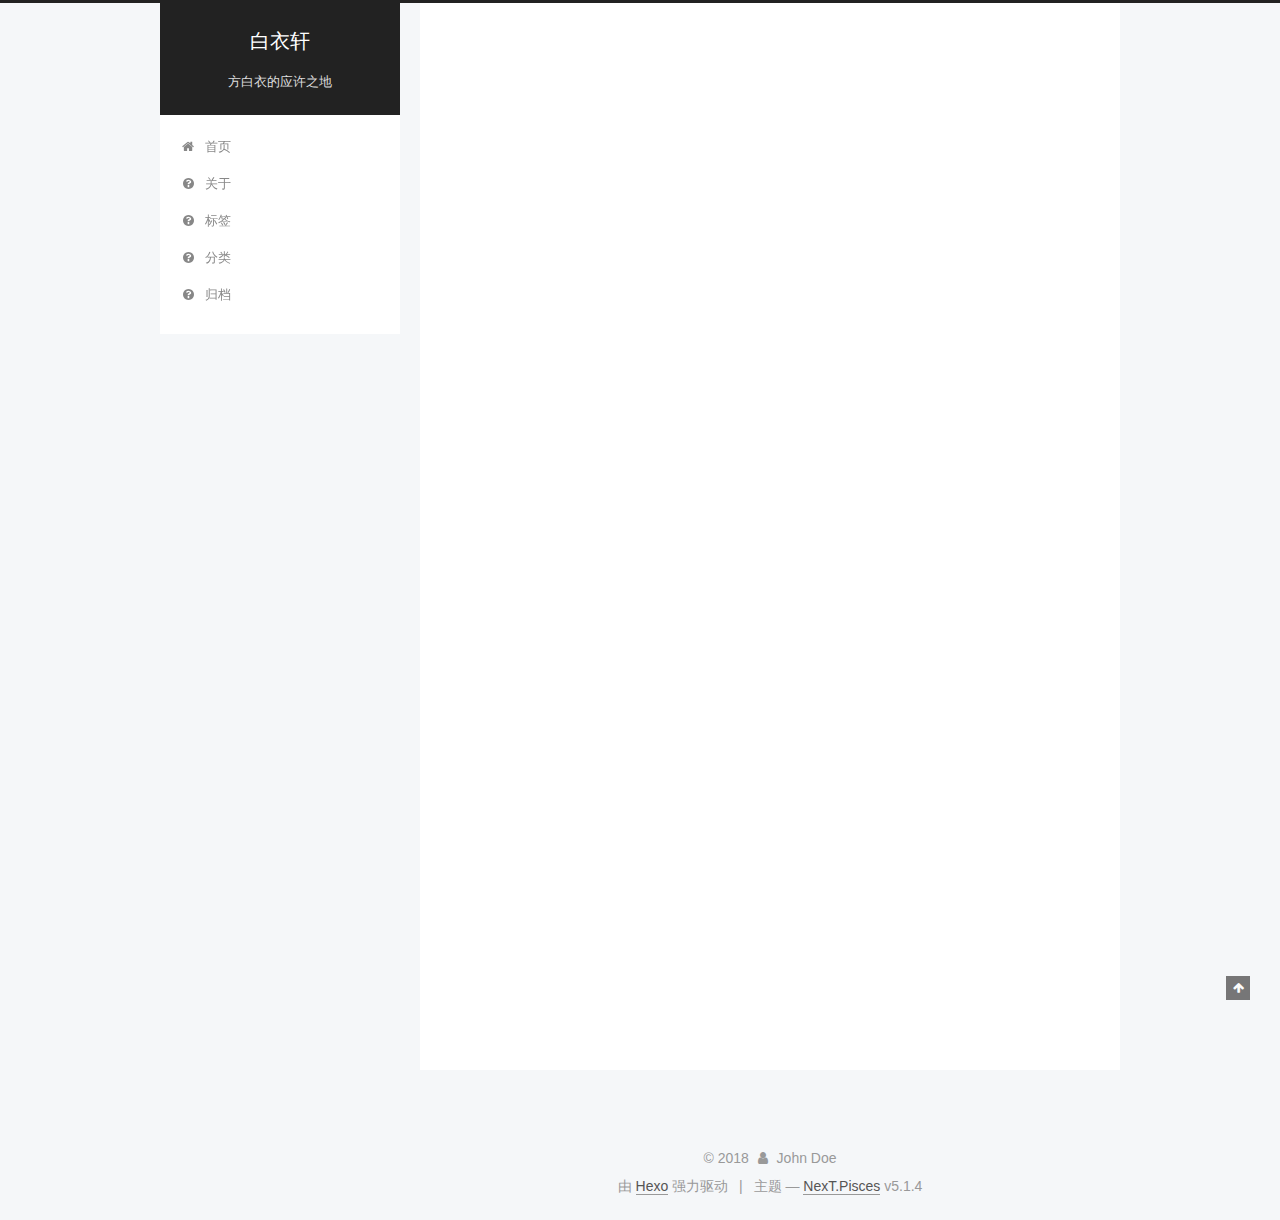
<file: 2018/10/31/hello-world/index.html>
<!DOCTYPE html>



  


<html class="theme-next pisces use-motion" lang="zh-Hans">
<head><meta name="generator" content="Hexo 3.8.0">
  <meta charset="UTF-8">
<meta http-equiv="X-UA-Compatible" content="IE=edge">
<meta name="viewport" content="width=device-width, initial-scale=1, maximum-scale=1">
<meta name="theme-color" content="#222">









<meta http-equiv="Cache-Control" content="no-transform">
<meta http-equiv="Cache-Control" content="no-siteapp">
















  
  
  <link href="/lib/fancybox/source/jquery.fancybox.css?v=2.1.5" rel="stylesheet" type="text/css">







<link href="/lib/font-awesome/css/font-awesome.min.css?v=4.6.2" rel="stylesheet" type="text/css">

<link href="/css/main.css?v=5.1.4" rel="stylesheet" type="text/css">


  <link rel="apple-touch-icon" sizes="180x180" href="/images/apple-touch-icon-next.png?v=5.1.4">


  <link rel="icon" type="image/png" sizes="32x32" href="/images/favicon-32x32-next.png?v=5.1.4">


  <link rel="icon" type="image/png" sizes="16x16" href="/images/favicon-16x16-next.png?v=5.1.4">


  <link rel="mask-icon" href="/images/logo.svg?v=5.1.4" color="#222">





  <meta name="keywords" content="fangbaiyi">










<meta name="description" content="Welcome to Hexo! This is your very first post. Check documentation for more info. If you get any problems when using Hexo, you can find the answer in troubleshooting or you can ask me on GitHub. Quick">
<meta property="og:type" content="article">
<meta property="og:title" content="Hello World">
<meta property="og:url" content="http://yoursite.com/2018/10/31/hello-world/index.html">
<meta property="og:site_name" content="白衣轩">
<meta property="og:description" content="Welcome to Hexo! This is your very first post. Check documentation for more info. If you get any problems when using Hexo, you can find the answer in troubleshooting or you can ask me on GitHub. Quick">
<meta property="og:locale" content="zh-Hans">
<meta property="og:updated_time" content="2018-10-31T01:03:18.139Z">
<meta name="twitter:card" content="summary">
<meta name="twitter:title" content="Hello World">
<meta name="twitter:description" content="Welcome to Hexo! This is your very first post. Check documentation for more info. If you get any problems when using Hexo, you can find the answer in troubleshooting or you can ask me on GitHub. Quick">



<script type="text/javascript" id="hexo.configurations">
  var NexT = window.NexT || {};
  var CONFIG = {
    root: '/',
    scheme: 'Pisces',
    version: '5.1.4',
    sidebar: {"position":"left","display":"post","offset":12,"b2t":false,"scrollpercent":false,"onmobile":false},
    fancybox: true,
    tabs: true,
    motion: {"enable":true,"async":false,"transition":{"post_block":"fadeIn","post_header":"slideDownIn","post_body":"slideDownIn","coll_header":"slideLeftIn","sidebar":"slideUpIn"}},
    duoshuo: {
      userId: '0',
      author: '博主'
    },
    algolia: {
      applicationID: '',
      apiKey: '',
      indexName: '',
      hits: {"per_page":10},
      labels: {"input_placeholder":"Search for Posts","hits_empty":"We didn't find any results for the search: ${query}","hits_stats":"${hits} results found in ${time} ms"}
    }
  };
</script>



  <link rel="canonical" href="http://yoursite.com/2018/10/31/hello-world/">





  <title>Hello World | 白衣轩</title>
  








</head>

<body itemscope="" itemtype="http://schema.org/WebPage" lang="zh-Hans">

  
  
    
  

  <div class="container sidebar-position-left page-post-detail">
    <div class="headband"></div>

    <header id="header" class="header" itemscope="" itemtype="http://schema.org/WPHeader">
      <div class="header-inner"><div class="site-brand-wrapper">
  <div class="site-meta ">
    

    <div class="custom-logo-site-title">
      <a href="/" class="brand" rel="start">
        <span class="logo-line-before"><i></i></span>
        <span class="site-title">白衣轩</span>
        <span class="logo-line-after"><i></i></span>
      </a>
    </div>
      
        <p class="site-subtitle">方白衣的应许之地</p>
      
  </div>

  <div class="site-nav-toggle">
    <button>
      <span class="btn-bar"></span>
      <span class="btn-bar"></span>
      <span class="btn-bar"></span>
    </button>
  </div>
</div>

<nav class="site-nav">
  

  
    <ul id="menu" class="menu">
      
        
        <li class="menu-item menu-item-home">
          <a href="/" rel="section">
            
              <i class="menu-item-icon fa fa-fw fa-home"></i> <br>
            
            首页
          </a>
        </li>
      
        
        <li class="menu-item menu-item-about">
          <a href="/about" rel="section">
            
              <i class="menu-item-icon fa fa-fw fa-question-circle"></i> <br>
            
            关于
          </a>
        </li>
      
        
        <li class="menu-item menu-item-tags">
          <a href="/tags" rel="section">
            
              <i class="menu-item-icon fa fa-fw fa-question-circle"></i> <br>
            
            标签
          </a>
        </li>
      
        
        <li class="menu-item menu-item-categories">
          <a href="/categories" rel="section">
            
              <i class="menu-item-icon fa fa-fw fa-question-circle"></i> <br>
            
            分类
          </a>
        </li>
      
        
        <li class="menu-item menu-item-archives">
          <a href="/archives" rel="section">
            
              <i class="menu-item-icon fa fa-fw fa-question-circle"></i> <br>
            
            归档
          </a>
        </li>
      

      
    </ul>
  

  
</nav>



 </div>
    </header>

    <main id="main" class="main">
      <div class="main-inner">
        <div class="content-wrap">
          <div id="content" class="content">
            

  <div id="posts" class="posts-expand">
    

  

  
  
  

  <article class="post post-type-normal" itemscope="" itemtype="http://schema.org/Article">
  
  
  
  <div class="post-block">
    <link itemprop="mainEntityOfPage" href="http://yoursite.com/2018/10/31/hello-world/">

    <span hidden itemprop="author" itemscope="" itemtype="http://schema.org/Person">
      <meta itemprop="name" content="John Doe">
      <meta itemprop="description" content="">
      <meta itemprop="image" content="/images/avatar.gif">
    </span>

    <span hidden itemprop="publisher" itemscope="" itemtype="http://schema.org/Organization">
      <meta itemprop="name" content="白衣轩">
    </span>

    
      <header class="post-header">

        
        
          <h1 class="post-title" itemprop="name headline">Hello World</h1>
        

        <div class="post-meta">
          <span class="post-time">
            
              <span class="post-meta-item-icon">
                <i class="fa fa-calendar-o"></i>
              </span>
              
                <span class="post-meta-item-text">发表于</span>
              
              <time title="创建于" itemprop="dateCreated datePublished" datetime="2018-10-31T09:03:18+08:00">
                2018-10-31
              </time>
            

            

            
          </span>

          

          
            
          

          
          

          

          

          

        </div>
      </header>
    

    
    
    
    <div class="post-body" itemprop="articleBody">

      
      

      
        <p>Welcome to <a href="https://hexo.io/" target="_blank" rel="noopener">Hexo</a>! This is your very first post. Check <a href="https://hexo.io/docs/" target="_blank" rel="noopener">documentation</a> for more info. If you get any problems when using Hexo, you can find the answer in <a href="https://hexo.io/docs/troubleshooting.html" target="_blank" rel="noopener">troubleshooting</a> or you can ask me on <a href="https://github.com/hexojs/hexo/issues" target="_blank" rel="noopener">GitHub</a>.</p>
<h2 id="Quick-Start"><a href="#Quick-Start" class="headerlink" title="Quick Start"></a>Quick Start</h2><h3 id="Create-a-new-post"><a href="#Create-a-new-post" class="headerlink" title="Create a new post"></a>Create a new post</h3><figure class="highlight bash"><table><tr><td class="gutter"><pre><span class="line">1</span><br></pre></td><td class="code"><pre><span class="line">$ hexo new <span class="string">"My New Post"</span></span><br></pre></td></tr></table></figure>
<p>More info: <a href="https://hexo.io/docs/writing.html" target="_blank" rel="noopener">Writing</a></p>
<h3 id="Run-server"><a href="#Run-server" class="headerlink" title="Run server"></a>Run server</h3><figure class="highlight bash"><table><tr><td class="gutter"><pre><span class="line">1</span><br></pre></td><td class="code"><pre><span class="line">$ hexo server</span><br></pre></td></tr></table></figure>
<p>More info: <a href="https://hexo.io/docs/server.html" target="_blank" rel="noopener">Server</a></p>
<h3 id="Generate-static-files"><a href="#Generate-static-files" class="headerlink" title="Generate static files"></a>Generate static files</h3><figure class="highlight bash"><table><tr><td class="gutter"><pre><span class="line">1</span><br></pre></td><td class="code"><pre><span class="line">$ hexo generate</span><br></pre></td></tr></table></figure>
<p>More info: <a href="https://hexo.io/docs/generating.html" target="_blank" rel="noopener">Generating</a></p>
<h3 id="Deploy-to-remote-sites"><a href="#Deploy-to-remote-sites" class="headerlink" title="Deploy to remote sites"></a>Deploy to remote sites</h3><figure class="highlight bash"><table><tr><td class="gutter"><pre><span class="line">1</span><br></pre></td><td class="code"><pre><span class="line">$ hexo deploy</span><br></pre></td></tr></table></figure>
<p>More info: <a href="https://hexo.io/docs/deployment.html" target="_blank" rel="noopener">Deployment</a></p>

      
    </div>
    
    
    

    

    

    

    <footer class="post-footer">
      

      
      
      

      

      
      
    </footer>
  </div>
  
  
  
  </article>



    <div class="post-spread">
      
    </div>
  </div>


          </div>
          


          

  



        </div>
        
          
  
  <div class="sidebar-toggle">
    <div class="sidebar-toggle-line-wrap">
      <span class="sidebar-toggle-line sidebar-toggle-line-first"></span>
      <span class="sidebar-toggle-line sidebar-toggle-line-middle"></span>
      <span class="sidebar-toggle-line sidebar-toggle-line-last"></span>
    </div>
  </div>

  <aside id="sidebar" class="sidebar">
    
    <div class="sidebar-inner">

      

      
        <ul class="sidebar-nav motion-element">
          <li class="sidebar-nav-toc sidebar-nav-active" data-target="post-toc-wrap">
            文章目录
          </li>
          <li class="sidebar-nav-overview" data-target="site-overview-wrap">
            站点概览
          </li>
        </ul>
      

      <section class="site-overview-wrap sidebar-panel">
        <div class="site-overview">
          <div class="site-author motion-element" itemprop="author" itemscope="" itemtype="http://schema.org/Person">
            
              <p class="site-author-name" itemprop="name">John Doe</p>
              <p class="site-description motion-element" itemprop="description"></p>
          </div>

          <nav class="site-state motion-element">

            
              <div class="site-state-item site-state-posts">
              
                <a href="/archives">
              
                  <span class="site-state-item-count">1</span>
                  <span class="site-state-item-name">日志</span>
                </a>
              </div>
            

            

            

          </nav>

          

          

          
          

          
          

          

        </div>
      </section>

      
      <!--noindex-->
        <section class="post-toc-wrap motion-element sidebar-panel sidebar-panel-active">
          <div class="post-toc">

            
              
            

            
              <div class="post-toc-content"><ol class="nav"><li class="nav-item nav-level-2"><a class="nav-link" href="#Quick-Start"><span class="nav-number">1.</span> <span class="nav-text">Quick Start</span></a><ol class="nav-child"><li class="nav-item nav-level-3"><a class="nav-link" href="#Create-a-new-post"><span class="nav-number">1.1.</span> <span class="nav-text">Create a new post</span></a></li><li class="nav-item nav-level-3"><a class="nav-link" href="#Run-server"><span class="nav-number">1.2.</span> <span class="nav-text">Run server</span></a></li><li class="nav-item nav-level-3"><a class="nav-link" href="#Generate-static-files"><span class="nav-number">1.3.</span> <span class="nav-text">Generate static files</span></a></li><li class="nav-item nav-level-3"><a class="nav-link" href="#Deploy-to-remote-sites"><span class="nav-number">1.4.</span> <span class="nav-text">Deploy to remote sites</span></a></li></ol></li></ol></div>
            

          </div>
        </section>
      <!--/noindex-->
      

      

    </div>
  </aside>


        
      </div>
    </main>

    <footer id="footer" class="footer">
      <div class="footer-inner">
        <div class="copyright">&copy; <span itemprop="copyrightYear">2018</span>
  <span class="with-love">
    <i class="fa fa-user"></i>
  </span>
  <span class="author" itemprop="copyrightHolder">John Doe</span>

  
</div>


  <div class="powered-by">由 <a class="theme-link" target="_blank" href="https://hexo.io">Hexo</a> 强力驱动</div>



  <span class="post-meta-divider">|</span>



  <div class="theme-info">主题 &mdash; <a class="theme-link" target="_blank" href="https://github.com/iissnan/hexo-theme-next">NexT.Pisces</a> v5.1.4</div>




        







        
      </div>
    </footer>

    
      <div class="back-to-top">
        <i class="fa fa-arrow-up"></i>
        
      </div>
    

    

  </div>

  

<script type="text/javascript">
  if (Object.prototype.toString.call(window.Promise) !== '[object Function]') {
    window.Promise = null;
  }
</script>









  












  
  
    <script type="text/javascript" src="/lib/jquery/index.js?v=2.1.3"></script>
  

  
  
    <script type="text/javascript" src="/lib/fastclick/lib/fastclick.min.js?v=1.0.6"></script>
  

  
  
    <script type="text/javascript" src="/lib/jquery_lazyload/jquery.lazyload.js?v=1.9.7"></script>
  

  
  
    <script type="text/javascript" src="/lib/velocity/velocity.min.js?v=1.2.1"></script>
  

  
  
    <script type="text/javascript" src="/lib/velocity/velocity.ui.min.js?v=1.2.1"></script>
  

  
  
    <script type="text/javascript" src="/lib/fancybox/source/jquery.fancybox.pack.js?v=2.1.5"></script>
  


  


  <script type="text/javascript" src="/js/src/utils.js?v=5.1.4"></script>

  <script type="text/javascript" src="/js/src/motion.js?v=5.1.4"></script>



  
  


  <script type="text/javascript" src="/js/src/affix.js?v=5.1.4"></script>

  <script type="text/javascript" src="/js/src/schemes/pisces.js?v=5.1.4"></script>



  
  <script type="text/javascript" src="/js/src/scrollspy.js?v=5.1.4"></script>
<script type="text/javascript" src="/js/src/post-details.js?v=5.1.4"></script>



  


  <script type="text/javascript" src="/js/src/bootstrap.js?v=5.1.4"></script>



  


  




	





  





  












  





  

  

  

  
  

  

  

  

</body>
</html>
</file>
<file: css/main.css>
/* normalize.css v3.0.2 | MIT License | git.io/normalize */
html {
  font-family: sans-serif; /* 1 */
  -ms-text-size-adjust: 100%; /* 2 */
  -webkit-text-size-adjust: 100%; /* 2 */
}
body {
  margin: 0;
}
article,
aside,
details,
figcaption,
figure,
footer,
header,
hgroup,
main,
menu,
nav,
section,
summary {
  display: block;
}
audio,
canvas,
progress,
video {
  display: inline-block; /* 1 */
  vertical-align: baseline; /* 2 */
}
audio:not([controls]) {
  display: none;
  height: 0;
}
[hidden],
template {
  display: none;
}
a {
  background-color: transparent;
}
a:active,
a:hover {
  outline: 0;
}
abbr[title] {
  border-bottom: 1px dotted;
}
b,
strong {
  font-weight: bold;
}
dfn {
  font-style: italic;
}
h1 {
  font-size: 2em;
  margin: 0.67em 0;
}
mark {
  background: #ff0;
  color: #000;
}
small {
  font-size: 80%;
}
sub,
sup {
  font-size: 75%;
  line-height: 0;
  position: relative;
  vertical-align: baseline;
}
sup {
  top: -0.5em;
}
sub {
  bottom: -0.25em;
}
img {
  border: 0;
}
svg:not(:root) {
  overflow: hidden;
}
figure {
  margin: 1em 40px;
}
hr {
  -moz-box-sizing: content-box;
  box-sizing: content-box;
  height: 0;
}
pre {
  overflow: auto;
}
code,
kbd,
pre,
samp {
  font-family: monospace, monospace;
  font-size: 1em;
}
button,
input,
optgroup,
select,
textarea {
  color: inherit; /* 1 */
  font: inherit; /* 2 */
  margin: 0; /* 3 */
}
button {
  overflow: visible;
}
button,
select {
  text-transform: none;
}
button,
html input[type="button"],
input[type="reset"],
input[type="submit"] {
  -webkit-appearance: button; /* 2 */
  cursor: pointer; /* 3 */
}
button[disabled],
html input[disabled] {
  cursor: default;
}
button::-moz-focus-inner,
input::-moz-focus-inner {
  border: 0;
  padding: 0;
}
input {
  line-height: normal;
}
input[type="checkbox"],
input[type="radio"] {
  box-sizing: border-box; /* 1 */
  padding: 0; /* 2 */
}
input[type="number"]::-webkit-inner-spin-button,
input[type="number"]::-webkit-outer-spin-button {
  height: auto;
}
input[type="search"] {
  -webkit-appearance: textfield; /* 1 */
  -moz-box-sizing: content-box;
  -webkit-box-sizing: content-box; /* 2 */
  box-sizing: content-box;
}
input[type="search"]::-webkit-search-cancel-button,
input[type="search"]::-webkit-search-decoration {
  -webkit-appearance: none;
}
fieldset {
  border: 1px solid #c0c0c0;
  margin: 0 2px;
  padding: 0.35em 0.625em 0.75em;
}
legend {
  border: 0; /* 1 */
  padding: 0; /* 2 */
}
textarea {
  overflow: auto;
}
optgroup {
  font-weight: bold;
}
table {
  border-collapse: collapse;
  border-spacing: 0;
}
td,
th {
  padding: 0;
}
::selection {
  background: #262a30;
  color: #fff;
}
body {
  position: relative;
  font-family: 'Lato', "PingFang SC", "Microsoft YaHei", sans-serif;
  font-size: 14px;
  line-height: 2;
  color: #555;
  background: #f5f7f9;
}
@media (max-width: 767px) {
  body {
    padding-right: 0 !important;
  }
}
@media (min-width: 768px) and (max-width: 991px) {
  body {
    padding-right: 0 !important;
  }
}
@media (min-width: 1600px) {
  body {
    font-size: 16px;
  }
}
h1,
h2,
h3,
h4,
h5,
h6 {
  margin: 0;
  padding: 0;
  font-weight: bold;
  line-height: 1.5;
  font-family: 'Lato', "PingFang SC", "Microsoft YaHei", sans-serif;
}
h2,
h3,
h4,
h5,
h6 {
  margin: 20px 0 15px;
}
h1 {
  font-size: 22px;
}
@media (max-width: 767px) {
  h1 {
    font-size: 18px;
  }
}
h2 {
  font-size: 20px;
}
@media (max-width: 767px) {
  h2 {
    font-size: 16px;
  }
}
h3 {
  font-size: 18px;
}
@media (max-width: 767px) {
  h3 {
    font-size: 14px;
  }
}
h4 {
  font-size: 16px;
}
@media (max-width: 767px) {
  h4 {
    font-size: 12px;
  }
}
h5 {
  font-size: 14px;
}
@media (max-width: 767px) {
  h5 {
    font-size: 10px;
  }
}
h6 {
  font-size: 12px;
}
@media (max-width: 767px) {
  h6 {
    font-size: 8px;
  }
}
p {
  margin: 0 0 20px 0;
}
a {
  color: #555;
  text-decoration: none;
  outline: none;
  border-bottom: 1px solid #999;
  word-wrap: break-word;
}
a:hover {
  color: #222;
  border-bottom-color: #222;
}
blockquote {
  margin: 0;
  padding: 0;
}
img {
  display: block;
  margin: auto;
  max-width: 100%;
  height: auto;
}
hr {
  margin: 40px 0;
  height: 3px;
  border: none;
  background-color: #ddd;
  background-image: repeating-linear-gradient(-45deg, #fff, #fff 4px, transparent 4px, transparent 8px);
}
blockquote {
  padding: 0 15px;
  color: #666;
  border-left: 4px solid #ddd;
}
blockquote cite::before {
  content: "-";
  padding: 0 5px;
}
dt {
  font-weight: 700;
}
dd {
  margin: 0;
  padding: 0;
}
kbd {
  border: 1px solid #ccc;
  border-radius: 0.2em;
  box-shadow: 0.1em 0.1em 0.2em rgba(0,0,0,0.1);
  background-color: #f9f9f9;
  font-family: inherit;
  background-image: -webkit-linear-gradient(top, #eee, #fff, #eee);
  padding: 0.1em 0.3em;
  white-space: nowrap;
}
.text-left {
  text-align: left;
}
.text-center {
  text-align: center;
}
.text-right {
  text-align: right;
}
.text-justify {
  text-align: justify;
}
.text-nowrap {
  white-space: nowrap;
}
.text-lowercase {
  text-transform: lowercase;
}
.text-uppercase {
  text-transform: uppercase;
}
.text-capitalize {
  text-transform: capitalize;
}
.center-block {
  display: block;
  margin-left: auto;
  margin-right: auto;
}
.clearfix:before,
.clearfix:after {
  content: " ";
  display: table;
}
.clearfix:after {
  clear: both;
}
.pullquote {
  width: 45%;
}
.pullquote.left {
  float: left;
  margin-left: 5px;
  margin-right: 10px;
}
.pullquote.right {
  float: right;
  margin-left: 10px;
  margin-right: 5px;
}
.affix.affix.affix {
  position: fixed;
}
.translation {
  margin-top: -20px;
  font-size: 14px;
  color: #999;
}
.scrollbar-measure {
  width: 100px;
  height: 100px;
  overflow: scroll;
  position: absolute;
  top: -9999px;
}
.use-motion .motion-element {
  opacity: 0;
}
table {
  margin: 20px 0;
  width: 100%;
  border-collapse: collapse;
  border-spacing: 0;
  border: 1px solid #ddd;
  font-size: 14px;
  table-layout: fixed;
  word-wrap: break-all;
}
table>tbody>tr:nth-of-type(odd) {
  background-color: #f9f9f9;
}
table>tbody>tr:hover {
  background-color: #f5f5f5;
}
caption,
th,
td {
  padding: 8px;
  text-align: left;
  vertical-align: middle;
  font-weight: normal;
}
th,
td {
  border-bottom: 3px solid #ddd;
  border-right: 1px solid #eee;
}
th {
  padding-bottom: 10px;
  font-weight: 700;
}
td {
  border-bottom-width: 1px;
}
html,
body {
  height: 100%;
}
.container {
  position: relative;
  min-height: 100%;
}
.header-inner {
  margin: 0 auto;
  padding: 100px 0 70px;
  width: 700px;
}
@media (min-width: 1600px) {
  .container .header-inner {
    width: 900px;
  }
}
.main {
  padding-bottom: 150px;
}
.main-inner {
  margin: 0 auto;
  width: 700px;
}
@media (min-width: 1600px) {
  .container .main-inner {
    width: 900px;
  }
}
.footer {
  position: absolute;
  left: 0;
  bottom: 0;
  width: 100%;
  min-height: 50px;
}
.footer-inner {
  box-sizing: border-box;
  margin: 20px auto;
  width: 700px;
}
@media (min-width: 1600px) {
  .container .footer-inner {
    width: 900px;
  }
}
pre,
.highlight {
  overflow: auto;
  margin: 20px 0;
  padding: 0;
  font-size: 13px;
  color: #ccc;
  background: #2d2d2d;
  line-height: 1.6;
}
pre,
code {
  font-family: consolas, Menlo, "PingFang SC", "Microsoft YaHei", monospace;
}
code {
  padding: 2px 4px;
  word-wrap: break-word;
  color: #555;
  background: #eee;
  border-radius: 3px;
  font-size: 13px;
}
pre {
  padding: 10px;
}
pre code {
  padding: 0;
  color: #ccc;
  background: none;
  text-shadow: none;
}
.highlight {
  border-radius: 1px;
}
.highlight pre {
  border: none;
  margin: 0;
  padding: 10px 0;
}
.highlight table {
  margin: 0;
  width: auto;
  border: none;
}
.highlight td {
  border: none;
  padding: 0;
}
.highlight figcaption {
  font-size: 1em;
  color: #ccc;
  line-height: 1em;
  margin-bottom: 1em;
}
.highlight figcaption:before,
.highlight figcaption:after {
  content: " ";
  display: table;
}
.highlight figcaption:after {
  clear: both;
}
.highlight figcaption a {
  float: right;
  color: #ccc;
}
.highlight figcaption a:hover {
  border-bottom-color: #ccc;
}
.highlight .gutter pre {
  padding-left: 10px;
  padding-right: 10px;
  color: #999;
  text-align: right;
  background-color: #1b1b1b;
}
.highlight .code pre {
  width: 100%;
  padding-left: 10px;
  padding-right: 10px;
  background-color: #2d2d2d;
}
.highlight .line {
  height: 20px;
}
.gutter {
  -webkit-user-select: none;
  -moz-user-select: none;
  -ms-user-select: none;
  user-select: none;
}
.gist table {
  width: auto;
}
.gist table td {
  border: none;
}
pre .deletion {
  background: #008000;
}
pre .addition {
  background: #800000;
}
pre .meta {
  color: #c9c;
}
pre .comment {
  color: #999;
}
pre .variable,
pre .attribute,
pre .tag,
pre .regexp,
pre .ruby .constant,
pre .xml .tag .title,
pre .xml .pi,
pre .xml .doctype,
pre .html .doctype,
pre .css .id,
pre .css .class,
pre .css .pseudo {
  color: #f2777a;
}
pre .number,
pre .preprocessor,
pre .built_in,
pre .literal,
pre .params,
pre .constant,
pre .command {
  color: #f99157;
}
pre .ruby .class .title,
pre .css .rules .attribute,
pre .string,
pre .value,
pre .inheritance,
pre .header,
pre .ruby .symbol,
pre .xml .cdata,
pre .special,
pre .number,
pre .formula {
  color: #9c9;
}
pre .title,
pre .css .hexcolor {
  color: #6cc;
}
pre .function,
pre .python .decorator,
pre .python .title,
pre .ruby .function .title,
pre .ruby .title .keyword,
pre .perl .sub,
pre .javascript .title,
pre .coffeescript .title {
  color: #69c;
}
pre .keyword,
pre .javascript .function {
  color: #c9c;
}
.full-image.full-image.full-image.full-image {
  border: none;
  max-width: 100%;
  width: auto;
  margin: 20px auto 25px;
}
@media (min-width: 992px) {
  .full-image.full-image.full-image.full-image {
    max-width: none;
    width: 118%;
    margin: 0 -9%;
  }
}
.blockquote-center,
.page-home .post-type-quote blockquote,
.page-post-detail .post-type-quote blockquote {
  position: relative;
  margin: 40px 0;
  padding: 0;
  border-left: none;
  text-align: center;
}
.blockquote-center::before,
.page-home .post-type-quote blockquote::before,
.page-post-detail .post-type-quote blockquote::before,
.blockquote-center::after,
.page-home .post-type-quote blockquote::after,
.page-post-detail .post-type-quote blockquote::after {
  position: absolute;
  content: ' ';
  display: block;
  width: 100%;
  height: 24px;
  opacity: 0.2;
  background-repeat: no-repeat;
  background-position: 0 -6px;
  background-size: 22px 22px;
}
.blockquote-center::before,
.page-home .post-type-quote blockquote::before,
.page-post-detail .post-type-quote blockquote::before {
  top: -20px;
  background-image: url("../images/quote-l.svg");
  border-top: 1px solid #ccc;
}
.blockquote-center::after,
.page-home .post-type-quote blockquote::after,
.page-post-detail .post-type-quote blockquote::after {
  bottom: -20px;
  background-image: url("../images/quote-r.svg");
  border-bottom: 1px solid #ccc;
  background-position: 100% 8px;
}
.blockquote-center p,
.page-home .post-type-quote blockquote p,
.page-post-detail .post-type-quote blockquote p,
.blockquote-center div,
.page-home .post-type-quote blockquote div,
.page-post-detail .post-type-quote blockquote div {
  text-align: center;
}
.post .post-body .group-picture img {
  box-sizing: border-box;
  padding: 0 3px;
  border: none;
}
.post .group-picture-row {
  overflow: hidden;
  margin-top: 6px;
}
.post .group-picture-row:first-child {
  margin-top: 0;
}
.post .group-picture-column {
  float: left;
}
.page-post-detail .post-body .group-picture-column {
  float: none;
  margin-top: 10px;
  width: auto !important;
}
.page-post-detail .post-body .group-picture-column img {
  margin: 0 auto;
}
.page-archive .group-picture-container {
  overflow: hidden;
}
.page-archive .group-picture-row {
  float: left;
}
.page-archive .group-picture-row:first-child {
  margin-top: 6px;
}
.page-archive .group-picture-column {
  max-width: 150px;
  max-height: 150px;
}
.post-body .note {
  position: relative;
  padding: 15px;
  margin-bottom: 20px;
  border: 1px solid #eee;
  border-left-width: 5px;
  border-radius: 3px;
}
.post-body .note h2,
.post-body .note h3,
.post-body .note h4,
.post-body .note h5,
.post-body .note h6 {
  margin-top: 0;
  margin-bottom: 0;
  border-bottom: initial;
  padding-top: 0 !important;
}
.post-body .note p:first-child,
.post-body .note ul:first-child,
.post-body .note ol:first-child,
.post-body .note table:first-child,
.post-body .note pre:first-child,
.post-body .note blockquote:first-child {
  margin-top: 0;
}
.post-body .note p:last-child,
.post-body .note ul:last-child,
.post-body .note ol:last-child,
.post-body .note table:last-child,
.post-body .note pre:last-child,
.post-body .note blockquote:last-child {
  margin-bottom: 0;
}
.post-body .note.default {
  border-left-color: #777;
}
.post-body .note.default h2,
.post-body .note.default h3,
.post-body .note.default h4,
.post-body .note.default h5,
.post-body .note.default h6 {
  color: #777;
}
.post-body .note.primary {
  border-left-color: #6f42c1;
}
.post-body .note.primary h2,
.post-body .note.primary h3,
.post-body .note.primary h4,
.post-body .note.primary h5,
.post-body .note.primary h6 {
  color: #6f42c1;
}
.post-body .note.info {
  border-left-color: #428bca;
}
.post-body .note.info h2,
.post-body .note.info h3,
.post-body .note.info h4,
.post-body .note.info h5,
.post-body .note.info h6 {
  color: #428bca;
}
.post-body .note.success {
  border-left-color: #5cb85c;
}
.post-body .note.success h2,
.post-body .note.success h3,
.post-body .note.success h4,
.post-body .note.success h5,
.post-body .note.success h6 {
  color: #5cb85c;
}
.post-body .note.warning {
  border-left-color: #f0ad4e;
}
.post-body .note.warning h2,
.post-body .note.warning h3,
.post-body .note.warning h4,
.post-body .note.warning h5,
.post-body .note.warning h6 {
  color: #f0ad4e;
}
.post-body .note.danger {
  border-left-color: #d9534f;
}
.post-body .note.danger h2,
.post-body .note.danger h3,
.post-body .note.danger h4,
.post-body .note.danger h5,
.post-body .note.danger h6 {
  color: #d9534f;
}
.post-body .label {
  display: inline;
  padding: 0 2px;
  white-space: nowrap;
}
.post-body .label.default {
  background-color: #f0f0f0;
}
.post-body .label.primary {
  background-color: #efe6f7;
}
.post-body .label.info {
  background-color: #e5f2f8;
}
.post-body .label.success {
  background-color: #e7f4e9;
}
.post-body .label.warning {
  background-color: #fcf6e1;
}
.post-body .label.danger {
  background-color: #fae8eb;
}
.post-body .tabs {
  position: relative;
  display: block;
  margin-bottom: 20px;
  padding-top: 10px;
}
.post-body .tabs ul.nav-tabs {
  margin: 0;
  padding: 0;
  display: flex;
  margin-bottom: -1px;
}
@media (max-width: 413px) {
  .post-body .tabs ul.nav-tabs {
    display: block;
    margin-bottom: 5px;
  }
}
.post-body .tabs ul.nav-tabs li.tab {
  list-style-type: none !important;
  margin: 0 0.25em 0 0;
  border-top: 3px solid transparent;
  border-left: 1px solid transparent;
  border-right: 1px solid transparent;
}
@media (max-width: 413px) {
  .post-body .tabs ul.nav-tabs li.tab {
    margin: initial;
    border-top: 1px solid transparent;
    border-left: 3px solid transparent;
    border-right: 1px solid transparent;
    border-bottom: 1px solid transparent;
  }
}
.post-body .tabs ul.nav-tabs li.tab a {
  outline: 0;
  border-bottom: initial;
  display: block;
  line-height: 1.8em;
  padding: 0.25em 0.75em;
  transition-duration: 0.2s;
  transition-timing-function: ease-out;
  transition-delay: 0s;
}
.post-body .tabs ul.nav-tabs li.tab a i {
  width: 1.285714285714286em;
}
.post-body .tabs ul.nav-tabs li.tab.active {
  border-top: 3px solid #fc6423;
  border-left: 1px solid #ddd;
  border-right: 1px solid #ddd;
  background-color: #fff;
}
@media (max-width: 413px) {
  .post-body .tabs ul.nav-tabs li.tab.active {
    border-top: 1px solid #ddd;
    border-left: 3px solid #fc6423;
    border-right: 1px solid #ddd;
    border-bottom: 1px solid #ddd;
  }
}
.post-body .tabs ul.nav-tabs li.tab.active a {
  cursor: default;
  color: #555;
}
.post-body .tabs .tab-content {
  background-color: #fff;
}
.post-body .tabs .tab-content .tab-pane {
  border: 1px solid #ddd;
  padding: 20px 20px 0 20px;
}
.post-body .tabs .tab-content .tab-pane:not(.active) {
  display: none !important;
}
.post-body .tabs .tab-content .tab-pane.active {
  display: block !important;
}
.btn {
  display: inline-block;
  padding: 0 20px;
  font-size: 14px;
  color: #555;
  background: #fff;
  border: 2px solid #555;
  text-decoration: none;
  border-radius: 2px;
  transition-property: background-color;
  transition-duration: 0.2s;
  transition-timing-function: ease-in-out;
  transition-delay: 0s;
  line-height: 2;
}
.btn:hover {
  border-color: #222;
  color: #fff;
  background: #222;
}
.btn +.btn {
  margin: 0 0 8px 8px;
}
.btn .fa-fw {
  width: 1.285714285714286em;
  text-align: left;
}
.btn-bar {
  display: block;
  width: 22px;
  height: 2px;
  background: #555;
  border-radius: 1px;
}
.btn-bar+.btn-bar {
  margin-top: 4px;
}
.pagination {
  margin: 120px 0 40px;
  text-align: center;
  border-top: 1px solid #eee;
}
.page-number-basic,
.pagination .prev,
.pagination .next,
.pagination .page-number,
.pagination .space {
  display: inline-block;
  position: relative;
  top: -1px;
  margin: 0 10px;
  padding: 0 11px;
}
@media (max-width: 767px) {
  .page-number-basic,
  .pagination .prev,
  .pagination .next,
  .pagination .page-number,
  .pagination .space {
    margin: 0 5px;
  }
}
.pagination .prev,
.pagination .next,
.pagination .page-number {
  border-bottom: 0;
  border-top: 1px solid #eee;
  transition-property: border-color;
  transition-duration: 0.2s;
  transition-timing-function: ease-in-out;
  transition-delay: 0s;
}
.pagination .prev:hover,
.pagination .next:hover,
.pagination .page-number:hover {
  border-top-color: #222;
}
.pagination .space {
  padding: 0;
  margin: 0;
}
.pagination .prev {
  margin-left: 0;
}
.pagination .next {
  margin-right: 0;
}
.pagination .page-number.current {
  color: #fff;
  background: #ccc;
  border-top-color: #ccc;
}
@media (max-width: 767px) {
  .pagination {
    border-top: none;
  }
  .pagination .prev,
  .pagination .next,
  .pagination .page-number {
    margin-bottom: 10px;
    border-top: 0;
    border-bottom: 1px solid #eee;
    padding: 0 10px;
  }
  .pagination .prev:hover,
  .pagination .next:hover,
  .pagination .page-number:hover {
    border-bottom-color: #222;
  }
}
.comments {
  margin: 60px 20px 0;
}
.tag-cloud {
  text-align: center;
}
.tag-cloud a {
  display: inline-block;
  margin: 10px;
}
.back-to-top {
  box-sizing: border-box;
  position: fixed;
  bottom: -100px;
  right: 30px;
  z-index: 1050;
  padding: 0 6px;
  width: 24px;
  background: #222;
  font-size: 12px;
  opacity: 0.6;
  color: #fff;
  cursor: pointer;
  text-align: center;
  -webkit-transform: translateZ(0);
  transition-property: bottom;
  transition-duration: 0.2s;
  transition-timing-function: ease-in-out;
  transition-delay: 0s;
}
@media (min-width: 768px) and (max-width: 991px) {
  .back-to-top {
    display: none !important;
  }
}
@media (max-width: 767px) {
  .back-to-top {
    display: none !important;
  }
}
.back-to-top.back-to-top-on {
  bottom: 30px;
}
.header {
  background: transparent;
}
.header-inner {
  position: relative;
}
.headband {
  height: 3px;
  background: #222;
}
.site-meta {
  margin: 0;
  text-align: center;
}
@media (max-width: 767px) {
  .site-meta {
    text-align: center;
  }
}
.brand {
  position: relative;
  display: inline-block;
  padding: 0 40px;
  color: #fff;
  background: #222;
  border-bottom: none;
}
.brand:hover {
  color: #fff;
}
.logo {
  display: inline-block;
  margin-right: 5px;
  line-height: 36px;
  vertical-align: top;
}
.site-title {
  display: inline-block;
  vertical-align: top;
  line-height: 36px;
  font-size: 20px;
  font-weight: normal;
  font-family: 'Lato', "PingFang SC", "Microsoft YaHei", sans-serif;
}
.site-subtitle {
  margin-top: 10px;
  font-size: 13px;
  color: #ddd;
}
.use-motion .brand {
  opacity: 0;
}
.use-motion .logo,
.use-motion .site-title,
.use-motion .site-subtitle {
  opacity: 0;
  position: relative;
  top: -10px;
}
.site-nav-toggle {
  display: none;
  position: absolute;
  top: 10px;
  left: 10px;
}
@media (max-width: 767px) {
  .site-nav-toggle {
    display: block;
  }
}
.site-nav-toggle button {
  margin-top: 2px;
  padding: 9px 10px;
  background: transparent;
  border: none;
}
@media (max-width: 767px) {
  .site-nav {
    display: none;
    margin: 0 -10px;
    padding: 0 10px;
    clear: both;
    border-top: 1px solid #ddd;
  }
}
@media (min-width: 768px) and (max-width: 991px) {
  .site-nav {
    display: block !important;
  }
}
@media (min-width: 992px) {
  .site-nav {
    display: block !important;
  }
}
.menu {
  margin-top: 20px;
  padding-left: 0;
  text-align: center;
}
.menu .menu-item {
  display: inline-block;
  margin: 0 10px;
  list-style: none;
}
@media screen and (max-width: 767px) {
  .menu .menu-item {
    margin-top: 10px;
  }
}
.menu .menu-item a {
  display: block;
  font-size: 13px;
  line-height: inherit;
  border-bottom: 1px solid transparent;
  transition-property: border-color;
  transition-duration: 0.2s;
  transition-timing-function: ease-in-out;
  transition-delay: 0s;
}
.menu .menu-item a:hover,
.menu-item-active a {
  border-bottom-color: #222;
}
.menu .menu-item .fa {
  margin-right: 5px;
}
.use-motion .menu-item {
  opacity: 0;
}
.post-body {
  font-family: 'Lato', "PingFang SC", "Microsoft YaHei", sans-serif;
}
@media (max-width: 767px) {
  .post-body {
    word-break: break-word;
  }
}
.post-body .fancybox img {
  display: block !important;
  margin: 0 auto;
  cursor: pointer;
  cursor: zoom-in;
  cursor: -webkit-zoom-in;
}
.post-body .image-caption,
.post-body .figure .caption {
  margin: -20px auto 15px;
  text-align: center;
  font-size: 14px;
  color: #999;
  font-weight: bold;
  line-height: 1;
}
.post-sticky-flag {
  display: inline-block;
  font-size: 16px;
  -ms-transform: rotate(30deg);
  -webkit-transform: rotate(30deg);
  -moz-transform: rotate(30deg);
  -ms-transform: rotate(30deg);
  -o-transform: rotate(30deg);
  transform: rotate(30deg);
}
.use-motion .post-block,
.use-motion .pagination,
.use-motion .comments {
  opacity: 0;
}
.use-motion .post-header {
  opacity: 0;
}
.use-motion .post-body {
  opacity: 0;
}
.use-motion .collection-title {
  opacity: 0;
}
.posts-expand {
  padding-top: 40px;
}
@media (max-width: 767px) {
  .posts-expand {
    margin: 0 20px;
  }
  .post-body pre .gutter pre {
    padding-right: 10px;
  }
  .post-body .highlight {
    margin-left: 0px;
    margin-right: 0px;
    padding: 0;
  }
  .post-body .highlight .gutter pre {
    padding-right: 10px;
  }
}
@media (min-width: 992px) {
  .posts-expand .post-body {
    text-align: justify;
  }
}
.posts-expand .post-body h2,
.posts-expand .post-body h3,
.posts-expand .post-body h4,
.posts-expand .post-body h5,
.posts-expand .post-body h6 {
  padding-top: 10px;
}
.posts-expand .post-body h2 .header-anchor,
.posts-expand .post-body h3 .header-anchor,
.posts-expand .post-body h4 .header-anchor,
.posts-expand .post-body h5 .header-anchor,
.posts-expand .post-body h6 .header-anchor {
  float: right;
  margin-left: 10px;
  color: #ccc;
  border-bottom-style: none;
  visibility: hidden;
}
.posts-expand .post-body h2 .header-anchor:hover,
.posts-expand .post-body h3 .header-anchor:hover,
.posts-expand .post-body h4 .header-anchor:hover,
.posts-expand .post-body h5 .header-anchor:hover,
.posts-expand .post-body h6 .header-anchor:hover {
  color: inherit;
}
.posts-expand .post-body h2:hover .header-anchor,
.posts-expand .post-body h3:hover .header-anchor,
.posts-expand .post-body h4:hover .header-anchor,
.posts-expand .post-body h5:hover .header-anchor,
.posts-expand .post-body h6:hover .header-anchor {
  visibility: visible;
}
.posts-expand .post-body ul li {
  list-style: circle;
}
.posts-expand .post-body img {
  box-sizing: border-box;
  margin: auto;
  padding: 3px;
  border: 1px solid #ddd;
}
.posts-expand .post-body .fancybox img {
  margin: 0 auto 25px;
}
@media (max-width: 767px) {
  .posts-collapse {
    margin: 0 20px;
  }
  .posts-collapse .post-title,
  .posts-collapse .post-meta {
    display: block;
    width: auto;
    text-align: left;
  }
}
.posts-collapse {
  position: relative;
  z-index: 1010;
  margin-left: 55px;
}
.posts-collapse::after {
  content: " ";
  position: absolute;
  top: 20px;
  left: 0;
  margin-left: -2px;
  width: 4px;
  height: 100%;
  background: #f5f5f5;
  z-index: -1;
}
@media (max-width: 767px) {
  .posts-collapse {
    margin: 0 20px;
  }
}
.posts-collapse .collection-title {
  position: relative;
  margin: 60px 0;
}
.posts-collapse .collection-title h1,
.posts-collapse .collection-title h2 {
  margin-left: 20px;
}
.posts-collapse .collection-title small {
  color: #bbb;
  margin-left: 5px;
}
.posts-collapse .collection-title::before {
  content: " ";
  position: absolute;
  left: 0;
  top: 50%;
  margin-left: -4px;
  margin-top: -4px;
  width: 8px;
  height: 8px;
  background: #bbb;
  border-radius: 50%;
}
.posts-collapse .post {
  margin: 30px 0;
}
.posts-collapse .post-header {
  position: relative;
  transition-duration: 0.2s;
  transition-timing-function: ease-in-out;
  transition-delay: 0s;
  transition-property: border;
  border-bottom: 1px dashed #ccc;
}
.posts-collapse .post-header::before {
  content: " ";
  position: absolute;
  left: 0;
  top: 12px;
  width: 6px;
  height: 6px;
  margin-left: -4px;
  background: #bbb;
  border-radius: 50%;
  border: 1px solid #fff;
  transition-duration: 0.2s;
  transition-timing-function: ease-in-out;
  transition-delay: 0s;
  transition-property: background;
}
.posts-collapse .post-header:hover {
  border-bottom-color: #666;
}
.posts-collapse .post-header:hover::before {
  background: #222;
}
.posts-collapse .post-meta {
  position: absolute;
  font-size: 12px;
  left: 20px;
  top: 5px;
}
.posts-collapse .post-comments-count {
  display: none;
}
.posts-collapse .post-title {
  margin-left: 60px;
  font-size: 16px;
  font-weight: normal;
  line-height: inherit;
}
.posts-collapse .post-title::after {
  margin-left: 3px;
  opacity: 0.6;
}
.posts-collapse .post-title a {
  color: #666;
  border-bottom: none;
}
.page-home .post-type-quote .post-header,
.page-post-detail .post-type-quote .post-header,
.page-home .post-type-quote .post-tags,
.page-post-detail .post-type-quote .post-tags {
  display: none;
}
.posts-expand .post-title {
  text-align: center;
  word-break: break-word;
  font-weight: 400;
}
.posts-expand .post-title-link {
  display: inline-block;
  position: relative;
  color: #555;
  border-bottom: none;
  line-height: 1.2;
  vertical-align: top;
}
.posts-expand .post-title-link::before {
  content: "";
  position: absolute;
  width: 100%;
  height: 2px;
  bottom: 0;
  left: 0;
  background-color: #000;
  visibility: hidden;
  -webkit-transform: scaleX(0);
  -moz-transform: scaleX(0);
  -ms-transform: scaleX(0);
  -o-transform: scaleX(0);
  transform: scaleX(0);
  transition-duration: 0.2s;
  transition-timing-function: ease-in-out;
  transition-delay: 0s;
}
.posts-expand .post-title-link:hover::before {
  visibility: visible;
  -webkit-transform: scaleX(1);
  -moz-transform: scaleX(1);
  -ms-transform: scaleX(1);
  -o-transform: scaleX(1);
  transform: scaleX(1);
}
.posts-expand .post-title-link .fa {
  font-size: 16px;
}
.posts-expand .post-meta {
  margin: 3px 0 60px 0;
  color: #999;
  font-family: 'Lato', "PingFang SC", "Microsoft YaHei", sans-serif;
  font-size: 12px;
  text-align: center;
}
.posts-expand .post-meta .post-category-list {
  display: inline-block;
  margin: 0;
  padding: 3px;
}
.posts-expand .post-meta .post-category-list-link {
  color: #999;
}
.posts-expand .post-meta .post-description {
  font-size: 14px;
  margin-top: 2px;
}
.post-meta-divider {
  margin: 0 0.5em;
}
.post-meta-item-icon {
  margin-right: 3px;
}
@media (min-width: 768px) and (max-width: 991px) {
  .post-meta-item-icon {
    display: inline-block;
  }
}
@media (max-width: 767px) {
  .post-meta-item-icon {
    display: inline-block;
  }
}
@media (min-width: 768px) and (max-width: 991px) {
  .post-meta-item-text {
    display: none;
  }
}
@media (max-width: 767px) {
  .post-meta-item-text {
    display: none;
  }
}
@media (max-width: 767px) {
  .posts-expand .post-comments-count {
    display: none;
  }
}
.post-button {
  margin-top: 40px;
}
.posts-expand .post-tags {
  margin-top: 40px;
  text-align: center;
}
.posts-expand .post-tags a {
  display: inline-block;
  margin-right: 10px;
  font-size: 13px;
}
.post-nav {
  display: table;
  margin-top: 15px;
  width: 100%;
  border-top: 1px solid #eee;
}
.post-nav-divider {
  display: table-cell;
  width: 10%;
}
.post-nav-item {
  display: table-cell;
  padding: 10px 0 0 0;
  width: 45%;
  vertical-align: top;
}
.post-nav-item a {
  position: relative;
  display: block;
  line-height: 25px;
  font-size: 14px;
  color: #555;
  border-bottom: none;
}
.post-nav-item a:hover {
  color: #222;
  border-bottom: none;
}
.post-nav-item a:active {
  top: 2px;
}
.post-nav-item .fa {
  position: absolute;
  top: 8px;
  left: 0;
  font-size: 12px;
}
.post-nav-next a {
  padding-left: 15px;
}
.post-nav-prev {
  text-align: right;
}
.post-nav-prev a {
  padding-right: 15px;
}
.post-nav-prev .fa {
  right: 0;
  left: auto;
}
.posts-expand .post-eof {
  display: block;
  margin: 80px auto 60px;
  width: 8%;
  height: 1px;
  background: #ccc;
  text-align: center;
}
.post:last-child .post-eof.post-eof.post-eof {
  display: none;
}
.post-gallery {
  display: table;
  table-layout: fixed;
  width: 100%;
  border-collapse: separate;
}
.post-gallery-row {
  display: table-row;
}
.post-gallery .post-gallery-img {
  display: table-cell;
  text-align: center;
  vertical-align: middle;
  border: none;
}
.post-gallery .post-gallery-img img {
  max-width: 100%;
  max-height: 100%;
  border: none;
}
.fancybox-close,
.fancybox-close:hover {
  border: none;
}
.rtl.post-body p,
.rtl.post-body a,
.rtl.post-body h1,
.rtl.post-body h2,
.rtl.post-body h3,
.rtl.post-body h4,
.rtl.post-body h5,
.rtl.post-body h6,
.rtl.post-body li,
.rtl.post-body ul,
.rtl.post-body ol {
  direction: rtl;
  font-family: UKIJ Ekran;
}
.rtl.post-title {
  font-family: UKIJ Ekran;
}
.sidebar {
  position: fixed;
  right: 0;
  top: 0;
  bottom: 0;
  width: 0;
  z-index: 1040;
  box-shadow: inset 0 2px 6px #000;
  background: #222;
  -webkit-transform: translateZ(0);
}
.sidebar a {
  color: #999;
  border-bottom-color: #555;
}
.sidebar a:hover {
  color: #eee;
}
@media (min-width: 768px) and (max-width: 991px) {
  .sidebar {
    display: none !important;
  }
}
@media (max-width: 767px) {
  .sidebar {
    display: none !important;
  }
}
.sidebar-inner {
  position: relative;
  padding: 20px 10px;
  color: #999;
  text-align: center;
}
.site-overview-wrap {
  overflow: hidden;
}
.site-overview {
  overflow-y: auto;
  overflow-x: hidden;
}
.sidebar-toggle {
  position: fixed;
  right: 30px;
  bottom: 45px;
  width: 14px;
  height: 14px;
  padding: 5px;
  background: #222;
  line-height: 0;
  z-index: 1050;
  cursor: pointer;
  -webkit-transform: translateZ(0);
}
@media (min-width: 768px) and (max-width: 991px) {
  .sidebar-toggle {
    display: none !important;
  }
}
@media (max-width: 767px) {
  .sidebar-toggle {
    display: none !important;
  }
}
.sidebar-toggle-line {
  position: relative;
  display: inline-block;
  vertical-align: top;
  height: 2px;
  width: 100%;
  background: #fff;
  margin-top: 3px;
}
.sidebar-toggle-line:first-child {
  margin-top: 0;
}
.site-author-image {
  display: block;
  margin: 0 auto;
  padding: 2px;
  max-width: 120px;
  height: auto;
  border: 1px solid #eee;
}
.site-author-name {
  margin: 0;
  text-align: center;
  color: #222;
  font-weight: 600;
}
.site-description {
  margin-top: 0;
  text-align: center;
  font-size: 13px;
  color: #999;
}
.site-state {
  overflow: hidden;
  line-height: 1.4;
  white-space: nowrap;
  text-align: center;
}
.site-state-item {
  display: inline-block;
  padding: 0 15px;
  border-left: 1px solid #eee;
}
.site-state-item:first-child {
  border-left: none;
}
.site-state-item a {
  border-bottom: none;
}
.site-state-item-count {
  display: block;
  text-align: center;
  color: inherit;
  font-weight: 600;
  font-size: 16px;
}
.site-state-item-name {
  font-size: 13px;
  color: #999;
}
.feed-link {
  margin-top: 20px;
}
.feed-link a {
  display: inline-block;
  padding: 0 15px;
  color: #fc6423;
  border: 1px solid #fc6423;
  border-radius: 4px;
}
.feed-link a i {
  color: #fc6423;
  font-size: 14px;
}
.feed-link a:hover {
  color: #fff;
  background: #fc6423;
}
.feed-link a:hover i {
  color: #fff;
}
.links-of-author {
  margin-top: 20px;
}
.links-of-author a {
  display: inline-block;
  vertical-align: middle;
  margin-right: 10px;
  margin-bottom: 10px;
  border-bottom-color: #555;
  font-size: 13px;
}
.links-of-author a:before {
  display: inline-block;
  vertical-align: middle;
  margin-right: 3px;
  content: " ";
  width: 4px;
  height: 4px;
  border-radius: 50%;
  background: #f9ff8f;
}
.links-of-blogroll {
  font-size: 13px;
}
.links-of-blogroll-title {
  margin-top: 20px;
  font-size: 14px;
  font-weight: 600;
}
.links-of-blogroll-list {
  margin: 0;
  padding: 0;
  list-style: none;
}
.links-of-blogroll-item {
  padding: 2px 10px;
}
.links-of-blogroll-item a {
  max-width: 280px;
  box-sizing: border-box;
  display: inline-block;
  overflow: hidden;
  white-space: nowrap;
  text-overflow: ellipsis;
}
.sidebar-nav {
  margin: 0 0 20px;
  padding-left: 0;
}
.sidebar-nav li {
  display: inline-block;
  cursor: pointer;
  border-bottom: 1px solid transparent;
  font-size: 14px;
  color: #555;
}
.sidebar-nav li:hover {
  color: #fc6423;
}
.page-post-detail .sidebar-nav-toc {
  padding: 0 5px;
}
.page-post-detail .sidebar-nav-overview {
  margin-left: 10px;
}
.sidebar-nav .sidebar-nav-active {
  color: #fc6423;
  border-bottom-color: #fc6423;
}
.sidebar-nav .sidebar-nav-active:hover {
  color: #fc6423;
}
.sidebar-panel {
  display: none;
}
.sidebar-panel-active {
  display: block;
}
.post-toc-empty {
  font-size: 14px;
  color: #666;
}
.post-toc-wrap {
  overflow: hidden;
}
.post-toc {
  overflow: auto;
}
.post-toc ol {
  margin: 0;
  padding: 0 2px 5px 10px;
  text-align: left;
  list-style: none;
  font-size: 14px;
}
.post-toc ol > ol {
  padding-left: 0;
}
.post-toc ol a {
  transition-duration: 0.2s;
  transition-timing-function: ease-in-out;
  transition-delay: 0s;
  transition-property: all;
  color: #666;
  border-bottom-color: #ccc;
}
.post-toc ol a:hover {
  color: #000;
  border-bottom-color: #000;
}
.post-toc .nav-item {
  overflow: hidden;
  text-overflow: ellipsis;
  text-align: justify;
  white-space: nowrap;
  line-height: 1.8;
}
.post-toc .nav .nav-child {
  display: none;
}
.post-toc .nav .active > .nav-child {
  display: block;
}
.post-toc .nav .active-current > .nav-child {
  display: block;
}
.post-toc .nav .active-current > .nav-child > .nav-item {
  display: block;
}
.post-toc .nav .active > a {
  color: #fc6423;
  border-bottom-color: #fc6423;
}
.post-toc .nav .active-current > a {
  color: #fc6423;
}
.post-toc .nav .active-current > a:hover {
  color: #fc6423;
}
.footer {
  font-size: 14px;
  color: #999;
}
.footer img {
  border: none;
}
.footer-inner {
  text-align: center;
}
.with-love {
  display: inline-block;
  margin: 0 5px;
}
.powered-by,
.theme-info {
  display: inline-block;
}
.cc-license {
  margin-top: 10px;
  text-align: center;
}
.cc-license .cc-opacity {
  opacity: 0.7;
  border-bottom: none;
}
.cc-license .cc-opacity:hover {
  opacity: 0.9;
}
.cc-license img {
  display: inline-block;
}
.theme-next #ds-thread #ds-reset {
  color: #555;
}
.theme-next #ds-thread #ds-reset .ds-replybox {
  margin-bottom: 30px;
}
.theme-next #ds-thread #ds-reset .ds-replybox .ds-avatar,
.theme-next #ds-reset .ds-avatar img {
  box-shadow: none;
}
.theme-next #ds-thread #ds-reset .ds-textarea-wrapper {
  border-color: #c7d4e1;
  background: none;
  border-top-right-radius: 3px;
  border-top-left-radius: 3px;
}
.theme-next #ds-thread #ds-reset .ds-textarea-wrapper textarea {
  height: 60px;
}
.theme-next #ds-reset .ds-rounded-top {
  border-radius: 0;
}
.theme-next #ds-thread #ds-reset .ds-post-toolbar {
  box-sizing: border-box;
  border: 1px solid #c7d4e1;
  background: #f6f8fa;
}
.theme-next #ds-thread #ds-reset .ds-post-options {
  height: 40px;
  border: none;
  background: none;
}
.theme-next #ds-thread #ds-reset .ds-toolbar-buttons {
  top: 11px;
}
.theme-next #ds-thread #ds-reset .ds-sync {
  top: 5px;
}
.theme-next #ds-thread #ds-reset .ds-post-button {
  top: 4px;
  right: 5px;
  width: 90px;
  height: 30px;
  border: 1px solid #c5ced7;
  border-radius: 3px;
  background-image: linear-gradient(#fbfbfc, #f5f7f9);
  color: #60676d;
}
.theme-next #ds-thread #ds-reset .ds-post-button:hover {
  background-position: 0 -30px;
  color: #60676d;
}
.theme-next #ds-thread #ds-reset .ds-comments-info {
  padding: 10px 0;
}
.theme-next #ds-thread #ds-reset .ds-sort {
  display: none;
}
.theme-next #ds-thread #ds-reset li.ds-tab a.ds-current {
  border: none;
  background: #f6f8fa;
  color: #60676d;
}
.theme-next #ds-thread #ds-reset li.ds-tab a.ds-current:hover {
  background-color: #e9f0f7;
  color: #60676d;
}
.theme-next #ds-thread #ds-reset li.ds-tab a {
  border-radius: 2px;
  padding: 5px;
}
.theme-next #ds-thread #ds-reset .ds-login-buttons p {
  color: #999;
  line-height: 36px;
}
.theme-next #ds-thread #ds-reset .ds-login-buttons .ds-service-list li {
  height: 28px;
}
.theme-next #ds-thread #ds-reset .ds-service-list a {
  background: none;
  padding: 5px;
  border: 1px solid;
  border-radius: 3px;
  text-align: center;
}
.theme-next #ds-thread #ds-reset .ds-service-list a:hover {
  color: #fff;
  background: #666;
}
.theme-next #ds-thread #ds-reset .ds-service-list .ds-weibo {
  color: #fc9b00;
  border-color: #fc9b00;
}
.theme-next #ds-thread #ds-reset .ds-service-list .ds-weibo:hover {
  background: #fc9b00;
}
.theme-next #ds-thread #ds-reset .ds-service-list .ds-qq {
  color: #60a3ec;
  border-color: #60a3ec;
}
.theme-next #ds-thread #ds-reset .ds-service-list .ds-qq:hover {
  background: #60a3ec;
}
.theme-next #ds-thread #ds-reset .ds-service-list .ds-renren {
  color: #2e7ac4;
  border-color: #2e7ac4;
}
.theme-next #ds-thread #ds-reset .ds-service-list .ds-renren:hover {
  background: #2e7ac4;
}
.theme-next #ds-thread #ds-reset .ds-service-list .ds-douban {
  color: #37994c;
  border-color: #37994c;
}
.theme-next #ds-thread #ds-reset .ds-service-list .ds-douban:hover {
  background: #37994c;
}
.theme-next #ds-thread #ds-reset .ds-service-list .ds-kaixin {
  color: #fef20d;
  border-color: #fef20d;
}
.theme-next #ds-thread #ds-reset .ds-service-list .ds-kaixin:hover {
  background: #fef20d;
}
.theme-next #ds-thread #ds-reset .ds-service-list .ds-netease {
  color: #f00;
  border-color: #f00;
}
.theme-next #ds-thread #ds-reset .ds-service-list .ds-netease:hover {
  background: #f00;
}
.theme-next #ds-thread #ds-reset .ds-service-list .ds-sohu {
  color: #ffcb05;
  border-color: #ffcb05;
}
.theme-next #ds-thread #ds-reset .ds-service-list .ds-sohu:hover {
  background: #ffcb05;
}
.theme-next #ds-thread #ds-reset .ds-service-list .ds-baidu {
  color: #2831e0;
  border-color: #2831e0;
}
.theme-next #ds-thread #ds-reset .ds-service-list .ds-baidu:hover {
  background: #2831e0;
}
.theme-next #ds-thread #ds-reset .ds-service-list .ds-google {
  color: #166bec;
  border-color: #166bec;
}
.theme-next #ds-thread #ds-reset .ds-service-list .ds-google:hover {
  background: #166bec;
}
.theme-next #ds-thread #ds-reset .ds-service-list .ds-weixin {
  color: #00ce0d;
  border-color: #00ce0d;
}
.theme-next #ds-thread #ds-reset .ds-service-list .ds-weixin:hover {
  background: #00ce0d;
}
.theme-next #ds-thread #ds-reset .ds-service-list .ds-more-services {
  border: none;
}
.theme-next #ds-thread #ds-reset .ds-service-list .ds-more-services:hover {
  background: none;
}
.theme-next #ds-reset .duoshuo-ua-admin {
  display: inline-block;
  color: #f00;
}
.theme-next #ds-reset .duoshuo-ua-platform,
.theme-next #ds-reset .duoshuo-ua-browser {
  color: #ccc;
}
.theme-next #ds-reset .duoshuo-ua-platform .fa,
.theme-next #ds-reset .duoshuo-ua-browser .fa {
  display: inline-block;
  margin-right: 3px;
}
.theme-next #ds-reset .duoshuo-ua-separator {
  display: inline-block;
  margin-left: 5px;
}
.theme-next .this_ua {
  background-color: #ccc !important;
  border-radius: 4px;
  padding: 0 5px !important;
  margin: 1px 1px !important;
  border: 1px solid #bbb !important;
  color: #fff;
  display: inline-block !important;
}
.theme-next .this_ua.admin {
  background-color: #d9534f !important;
  border-color: #d9534f !important;
}
.theme-next .this_ua.platform.iOS,
.theme-next .this_ua.platform.Mac,
.theme-next .this_ua.platform.Windows {
  background-color: #39b3d7 !important;
  border-color: #46b8da !important;
}
.theme-next .this_ua.platform.Linux {
  background-color: #3a3a3a !important;
  border-color: #1f1f1f !important;
}
.theme-next .this_ua.platform.Android {
  background-color: #00c47d !important;
  border-color: #01b171 !important;
}
.theme-next .this_ua.browser.Mobile,
.theme-next .this_ua.browser.Chrome {
  background-color: #5cb85c !important;
  border-color: #4cae4c !important;
}
.theme-next .this_ua.browser.Firefox {
  background-color: #f0ad4e !important;
  border-color: #eea236 !important;
}
.theme-next .this_ua.browser.Maxthon,
.theme-next .this_ua.browser.IE {
  background-color: #428bca !important;
  border-color: #357ebd !important;
}
.theme-next .this_ua.browser.baidu,
.theme-next .this_ua.browser.UCBrowser,
.theme-next .this_ua.browser.Opera {
  background-color: #d9534f !important;
  border-color: #d43f3a !important;
}
.theme-next .this_ua.browser.Android,
.theme-next .this_ua.browser.QQBrowser {
  background-color: #78ace9 !important;
  border-color: #4cae4c !important;
}
.post-spread {
  margin-top: 20px;
  text-align: center;
}
.jiathis_style {
  display: inline-block;
}
.jiathis_style a {
  border: none;
}
.fa {
  font-family: FontAwesome !important;
}
.post-spread {
  margin-top: 20px;
  text-align: center;
}
.bdshare-slide-button-box a {
  border: none;
}
.bdsharebuttonbox {
  display: inline-block;
}
.bdsharebuttonbox a {
  border: none;
}
.local-search-pop-overlay {
  position: fixed;
  width: 100%;
  height: 100%;
  top: 0;
  left: 0;
  z-index: 2080;
  background-color: rgba(0,0,0,0.3);
}
.local-search-popup {
  display: none;
  position: fixed;
  top: 10%;
  left: 50%;
  margin-left: -350px;
  width: 700px;
  height: 80%;
  padding: 0;
  background: #fff;
  color: #333;
  z-index: 9999;
  border-radius: 5px;
}
@media (max-width: 767px) {
  .local-search-popup {
    padding: 0;
    top: 0;
    left: 0;
    margin: 0;
    width: 100%;
    height: 100%;
    border-radius: 0;
  }
}
.local-search-popup ul.search-result-list {
  padding: 0;
  margin: 0 5px;
}
.local-search-popup p.search-result {
  border-bottom: 1px dashed #ccc;
  padding: 5px 0;
}
.local-search-popup a.search-result-title {
  font-weight: bold;
  font-size: 16px;
}
.local-search-popup .search-keyword {
  border-bottom: 1px dashed #f00;
  font-weight: bold;
  color: #f00;
}
.local-search-popup .local-search-header {
  padding: 5px;
  height: 36px;
  background: #f5f5f5;
  border-top-left-radius: 5px;
  border-top-right-radius: 5px;
}
.local-search-popup #local-search-result {
  overflow: auto;
  position: relative;
  padding: 5px 25px;
  height: calc(100% - 55px);
}
.local-search-popup .local-search-input-wrapper {
  display: inline-block;
  width: calc(100% - 90px);
  height: 36px;
  line-height: 36px;
  padding: 0 5px;
}
.local-search-popup .local-search-input-wrapper input {
  padding: 8px 0;
  height: 20px;
  display: block;
  width: 100%;
  outline: none;
  border: none;
  background: transparent;
  vertical-align: middle;
}
.local-search-popup .search-icon,
.local-search-popup .popup-btn-close {
  display: inline-block;
  font-size: 18px;
  color: #999;
  height: 36px;
  width: 18px;
  padding-left: 10px;
  padding-right: 10px;
}
.local-search-popup .search-icon {
  float: left;
}
.local-search-popup .popup-btn-close {
  border-left: 1px solid #eee;
  float: right;
  cursor: pointer;
}
.local-search-popup #no-result {
  position: absolute;
  left: 50%;
  top: 50%;
  -webkit-transform: translate(-50%, -50%);
  -webkit-transform: translate(-50%, -50%);
  -moz-transform: translate(-50%, -50%);
  -ms-transform: translate(-50%, -50%);
  -o-transform: translate(-50%, -50%);
  transform: translate(-50%, -50%);
  color: #ccc;
}
@media (min-width: 768px) and (max-width: 991px) {
  .busuanzi-count {
    width: auto;
  }
}
@media (max-width: 767px) {
  .busuanzi-count {
    width: auto;
  }
}
.site-uv,
.site-pv,
.page-pv {
  display: inline-block;
}
.site-uv .busuanzi-value,
.site-pv .busuanzi-value,
.page-pv .busuanzi-value {
  margin: 0 5px;
}
.site-uv {
  margin-right: 10px;
}
.site-uv::after {
  content: "|";
  padding-left: 10px;
}
.page-archive .archive-page-counter {
  position: relative;
  top: 3px;
  left: 20px;
}
@media (max-width: 767px) {
  .page-archive .archive-page-counter {
    top: 5px;
  }
}
.page-archive .posts-collapse .archive-move-on {
  position: absolute;
  top: 11px;
  left: 0;
  margin-left: -6px;
  width: 10px;
  height: 10px;
  opacity: 0.5;
  background: #555;
  border: 1px solid #fff;
  border-radius: 50%;
}
.category-all-page .category-all-title {
  text-align: center;
}
.category-all-page .category-all {
  margin-top: 20px;
}
.category-all-page .category-list {
  margin: 0;
  padding: 0;
  list-style: none;
}
.category-all-page .category-list-item {
  margin: 5px 10px;
}
.category-all-page .category-list-count {
  color: #bbb;
}
.category-all-page .category-list-count:before {
  display: inline;
  content: " (";
}
.category-all-page .category-list-count:after {
  display: inline;
  content: ") ";
}
.category-all-page .category-list-child {
  padding-left: 10px;
}
#schedule ul#event-list {
  padding-left: 30px;
}
#schedule ul#event-list hr {
  margin: 20px 0 45px 0 !important;
  background: #222;
}
#schedule ul#event-list hr:after {
  display: inline-block;
  content: 'NOW';
  background: #222;
  color: #fff;
  font-weight: bold;
  text-align: right;
  padding: 0 5px;
}
#schedule ul#event-list li.event {
  margin: 20px 0px;
  background: #f9f9f9;
  padding-left: 10px;
  min-height: 40px;
}
#schedule ul#event-list li.event h2.event-summary {
  margin: 0;
  padding-bottom: 3px;
}
#schedule ul#event-list li.event h2.event-summary:before {
  display: inline-block;
  font-family: FontAwesome;
  font-size: 8px;
  content: '\f111';
  vertical-align: middle;
  margin-right: 25px;
  color: #bbb;
}
#schedule ul#event-list li.event span.event-relative-time {
  display: inline-block;
  font-size: 12px;
  font-weight: 400;
  padding-left: 12px;
  color: #bbb;
}
#schedule ul#event-list li.event span.event-details {
  display: block;
  color: #bbb;
  margin-left: 56px;
  padding-top: 3px;
  padding-bottom: 6px;
  text-indent: -24px;
  line-height: 18px;
}
#schedule ul#event-list li.event span.event-details:before {
  text-indent: 0;
  display: inline-block;
  width: 14px;
  font-family: FontAwesome;
  text-align: center;
  margin-right: 9px;
  color: #bbb;
}
#schedule ul#event-list li.event span.event-details.event-location:before {
  content: '\f041';
}
#schedule ul#event-list li.event span.event-details.event-duration:before {
  content: '\f017';
}
#schedule ul#event-list li.event-past {
  background: #fcfcfc;
}
#schedule ul#event-list li.event-past > * {
  opacity: 0.6;
}
#schedule ul#event-list li.event-past h2.event-summary {
  color: #bbb;
}
#schedule ul#event-list li.event-past h2.event-summary:before {
  color: #dfdfdf;
}
#schedule ul#event-list li.event-now {
  background: #222;
  color: #fff;
  padding: 15px 0 15px 10px;
}
#schedule ul#event-list li.event-now h2.event-summary:before {
  -webkit-transform: scale(1.2);
  -moz-transform: scale(1.2);
  -ms-transform: scale(1.2);
  -o-transform: scale(1.2);
  transform: scale(1.2);
  color: #fff;
  animation: dot-flash 1s alternate infinite ease-in-out;
}
#schedule ul#event-list li.event-now * {
  color: #fff !important;
}
@-moz-keyframes dot-flash {
  from {
    opacity: 1;
    -webkit-transform: scale(1.1);
    -moz-transform: scale(1.1);
    -ms-transform: scale(1.1);
    -o-transform: scale(1.1);
    transform: scale(1.1);
  }
  to {
    opacity: 0;
    -webkit-transform: scale(1);
    -moz-transform: scale(1);
    -ms-transform: scale(1);
    -o-transform: scale(1);
    transform: scale(1);
  }
}
@-webkit-keyframes dot-flash {
  from {
    opacity: 1;
    -webkit-transform: scale(1.1);
    -moz-transform: scale(1.1);
    -ms-transform: scale(1.1);
    -o-transform: scale(1.1);
    transform: scale(1.1);
  }
  to {
    opacity: 0;
    -webkit-transform: scale(1);
    -moz-transform: scale(1);
    -ms-transform: scale(1);
    -o-transform: scale(1);
    transform: scale(1);
  }
}
@-o-keyframes dot-flash {
  from {
    opacity: 1;
    -webkit-transform: scale(1.1);
    -moz-transform: scale(1.1);
    -ms-transform: scale(1.1);
    -o-transform: scale(1.1);
    transform: scale(1.1);
  }
  to {
    opacity: 0;
    -webkit-transform: scale(1);
    -moz-transform: scale(1);
    -ms-transform: scale(1);
    -o-transform: scale(1);
    transform: scale(1);
  }
}
@keyframes dot-flash {
  from {
    opacity: 1;
    -webkit-transform: scale(1.1);
    -moz-transform: scale(1.1);
    -ms-transform: scale(1.1);
    -o-transform: scale(1.1);
    transform: scale(1.1);
  }
  to {
    opacity: 0;
    -webkit-transform: scale(1);
    -moz-transform: scale(1);
    -ms-transform: scale(1);
    -o-transform: scale(1);
    transform: scale(1);
  }
}
.page-post-detail .sidebar-toggle-line {
  background: #fc6423;
}
.page-post-detail .comments {
  overflow: hidden;
}
.header {
  position: relative;
  margin: 0 auto;
  width: 960px;
}
@media (min-width: 768px) and (max-width: 991px) {
  .header {
    width: auto;
  }
}
@media (max-width: 767px) {
  .header {
    width: auto;
  }
}
.header-inner {
  position: absolute;
  top: 0;
  overflow: hidden;
  padding: 0;
  width: 240px;
  background: #fff;
  box-shadow: initial;
  border-radius: initial;
}
@media (min-width: 1600px) {
  .container .header-inner {
    width: 240px;
  }
}
@media (min-width: 768px) and (max-width: 991px) {
  .header-inner {
    position: relative;
    width: auto;
    border-radius: initial;
  }
}
@media (max-width: 767px) {
  .header-inner {
    position: relative;
    width: auto;
    border-radius: initial;
  }
}
.main:before,
.main:after {
  content: " ";
  display: table;
}
.main:after {
  clear: both;
}
@media (min-width: 768px) and (max-width: 991px) {
  .main {
    padding-bottom: 100px;
  }
}
@media (max-width: 767px) {
  .main {
    padding-bottom: 100px;
  }
}
.container .main-inner {
  width: 960px;
}
@media (min-width: 768px) and (max-width: 991px) {
  .container .main-inner {
    width: auto;
  }
}
@media (max-width: 767px) {
  .container .main-inner {
    width: auto;
  }
}
.content-wrap {
  float: right;
  box-sizing: border-box;
  padding: 40px;
  width: 700px;
  background: #fff;
  min-height: 700px;
  box-shadow: initial;
  border-radius: initial;
}
@media (min-width: 768px) and (max-width: 991px) {
  .content-wrap {
    width: 100%;
    padding: 20px;
    border-radius: initial;
  }
}
@media (max-width: 767px) {
  .content-wrap {
    width: 100%;
    padding: 20px;
    min-height: auto;
    border-radius: initial;
  }
}
.sidebar {
  position: static;
  float: left;
  margin-top: 300px;
  width: 240px;
  background: #f5f7f9;
  box-shadow: none;
}
@media (min-width: 768px) and (max-width: 991px) {
  .sidebar {
    display: none;
  }
}
@media (max-width: 767px) {
  .sidebar {
    display: none;
  }
}
.sidebar-toggle {
  display: none;
}
.footer-inner {
  width: 960px;
  padding-left: 260px;
}
@media (min-width: 768px) and (max-width: 991px) {
  .footer-inner {
    width: auto;
    padding-left: 0 !important;
    padding-right: 0 !important;
  }
}
@media (max-width: 767px) {
  .footer-inner {
    width: auto;
    padding-left: 0 !important;
    padding-right: 0 !important;
  }
}
.sidebar-position-right .header-inner {
  right: 0;
}
.sidebar-position-right .content-wrap {
  float: left;
}
.sidebar-position-right .sidebar {
  float: right;
}
.sidebar-position-right .footer-inner {
  padding-left: 0;
  padding-right: 260px;
}
.site-brand-wrapper {
  position: relative;
}
.site-meta {
  padding: 20px 0;
  color: #fff;
  background: #222;
}
@media (min-width: 768px) and (max-width: 991px) {
  .site-meta {
    box-shadow: 0 0 16px rgba(0,0,0,0.5);
  }
}
@media (max-width: 767px) {
  .site-meta {
    box-shadow: 0 0 16px rgba(0,0,0,0.5);
  }
}
.brand {
  padding: 0;
  background: none;
}
.brand:hover {
  color: #fff;
}
.site-subtitle {
  margin: 10px 10px 0;
  font-weight: initial;
}
.site-search form {
  display: none;
}
.site-nav {
  border-top: none;
}
@media (min-width: 768px) and (max-width: 991px) {
  .site-nav {
    display: none !important;
  }
}
@media (min-width: 768px) and (max-width: 991px) {
  .site-nav-on {
    display: block !important;
  }
}
.menu .menu-item {
  display: block;
  margin: 0;
}
.menu .menu-item a {
  position: relative;
  box-sizing: border-box;
  padding: 5px 20px;
  text-align: left;
  line-height: inherit;
  transition-property: background-color;
  transition-duration: 0.2s;
  transition-timing-function: ease-in-out;
  transition-delay: 0s;
}
.menu .menu-item a:hover,
.menu-item-active a {
  background: #f9f9f9;
  border-bottom-color: #fff;
}
.menu .menu-item br {
  display: none;
}
.menu-item-active a:after {
  content: " ";
  position: absolute;
  top: 50%;
  margin-top: -3px;
  right: 15px;
  width: 6px;
  height: 6px;
  border-radius: 50%;
  background-color: #bbb;
}
.btn-bar {
  background-color: #fff;
}
.site-nav-toggle {
  left: 20px;
  top: 50%;
  -webkit-transform: translateY(-50%);
  -webkit-transform: translateY(-50%);
  -moz-transform: translateY(-50%);
  -ms-transform: translateY(-50%);
  -o-transform: translateY(-50%);
  transform: translateY(-50%);
}
@media (min-width: 768px) and (max-width: 991px) {
  .site-nav-toggle {
    display: block;
  }
}
.use-motion .sidebar .motion-element {
  opacity: 1;
}
.sidebar {
  margin-left: -100%;
  right: auto;
  bottom: auto;
  -webkit-transform: none;
}
.sidebar-inner {
  box-sizing: border-box;
  width: 240px;
  color: #555;
  background: #fff;
  box-shadow: initial;
  border-radius: initial;
  opacity: 0;
}
.sidebar-inner.affix {
  position: fixed;
  top: 12px;
}
.sidebar-inner.affix-bottom {
  position: absolute;
}
.site-overview {
  text-align: left;
}
.site-author:before,
.site-author:after {
  content: " ";
  display: table;
}
.site-author:after {
  clear: both;
}
.sidebar a {
  color: #555;
}
.sidebar a:hover {
  color: #222;
}
.site-state-item {
  padding: 0 10px;
}
.links-of-author-item a:before {
  display: none;
}
.links-of-author-item a {
  border-bottom: none;
  text-decoration: underline;
}
.feed-link {
  border-top: 1px dotted #ccc;
  border-bottom: 1px dotted #ccc;
  text-align: center;
}
.feed-link a {
  display: block;
  color: #fc6423;
  border: none;
}
.feed-link a:hover {
  background: none;
  color: #e34603;
}
.feed-link a:hover i {
  color: #e34603;
}
.links-of-author {
  display: flex;
  flex-wrap: wrap;
  justify-content: center;
}
.links-of-author-item {
  margin: 5px 0 0;
  width: 50%;
}
.links-of-author-item a {
  max-width: 216px;
  box-sizing: border-box;
  display: inline-block;
  margin-right: 0;
  margin-bottom: 0;
  padding: 0 5px;
  overflow: hidden;
  white-space: nowrap;
  text-overflow: ellipsis;
}
.links-of-author-item a {
  display: block;
  text-decoration: none;
}
.links-of-author-item a:hover {
  border-radius: 4px;
  background: #eee;
}
.links-of-author-item .fa {
  margin-right: 2px;
  font-size: 16px;
}
.links-of-author-item .fa-globe {
  font-size: 15px;
}
.links-of-blogroll {
  text-align: center;
  margin-top: 20px;
  padding: 3px 0 0;
  border-top: 1px dotted #ccc;
}
.links-of-blogroll-title {
  margin-top: 0;
}
.links-of-blogroll-item {
  padding: 0;
}
.links-of-blogroll-inline:before,
.links-of-blogroll-inline:after {
  content: " ";
  display: table;
}
.links-of-blogroll-inline:after {
  clear: both;
}
.links-of-blogroll-inline .links-of-blogroll-item {
  margin: 5px 0 0;
  width: 50%;
  display: inline-block;
  width: unset;
}
.links-of-blogroll-inline .links-of-blogroll-item a {
  max-width: 216px;
  box-sizing: border-box;
  display: inline-block;
  margin-right: 0;
  margin-bottom: 0;
  padding: 0 5px;
  overflow: hidden;
  white-space: nowrap;
  text-overflow: ellipsis;
}
@media (max-width: 767px) {
  .post-body {
    text-align: justify;
  }
}
</file>
